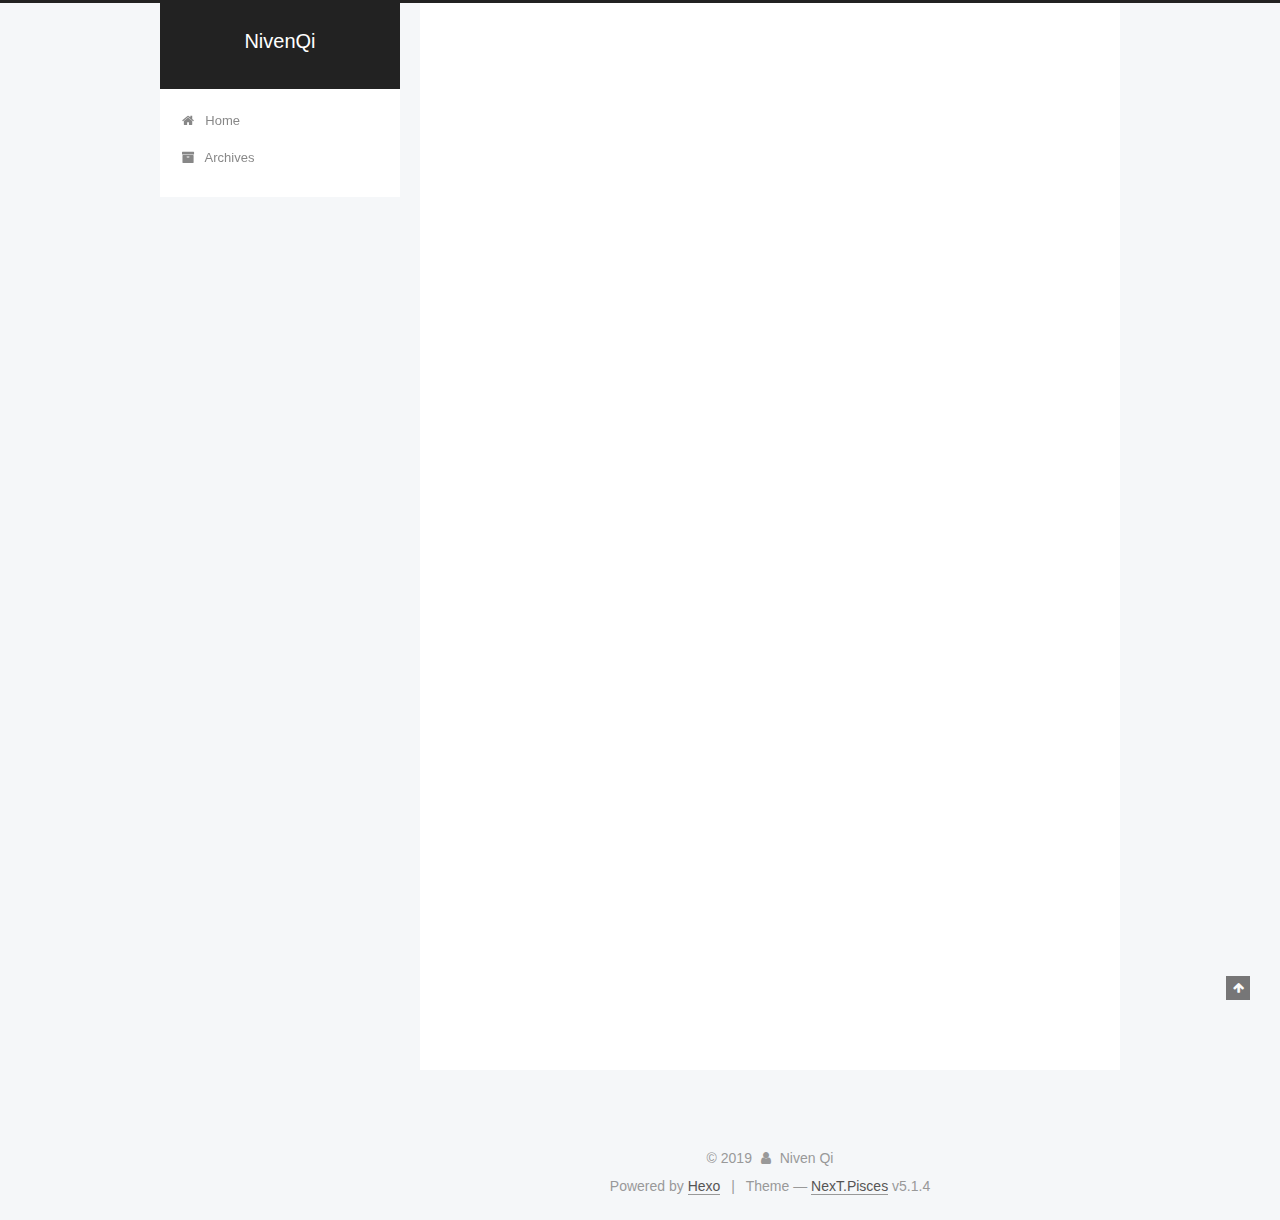
<file: index.html>
<!DOCTYPE html>



  


<html class="theme-next pisces use-motion" lang>
<head><meta name="generator" content="Hexo 3.9.0">
  <meta charset="UTF-8">
<meta http-equiv="X-UA-Compatible" content="IE=edge">
<meta name="viewport" content="width=device-width, initial-scale=1, maximum-scale=1">
<meta name="theme-color" content="#222">









<meta http-equiv="Cache-Control" content="no-transform">
<meta http-equiv="Cache-Control" content="no-siteapp">
















  
  
  <link href="/lib/fancybox/source/jquery.fancybox.css?v=2.1.5" rel="stylesheet" type="text/css">







<link href="/lib/font-awesome/css/font-awesome.min.css?v=4.6.2" rel="stylesheet" type="text/css">

<link href="/css/main.css?v=5.1.4" rel="stylesheet" type="text/css">


  <link rel="apple-touch-icon" sizes="180x180" href="/images/apple-touch-icon-next.png?v=5.1.4">


  <link rel="icon" type="image/png" sizes="32x32" href="/images/favicon-32x32-next.png?v=5.1.4">


  <link rel="icon" type="image/png" sizes="16x16" href="/images/favicon-16x16-next.png?v=5.1.4">


  <link rel="mask-icon" href="/images/logo.svg?v=5.1.4" color="#222">





  <meta name="keywords" content="Hexo, NexT">










<meta property="og:type" content="website">
<meta property="og:title" content="NivenQi">
<meta property="og:url" content="http://yoursite.com/index.html">
<meta property="og:site_name" content="NivenQi">
<meta property="og:locale" content="default">
<meta name="twitter:card" content="summary">
<meta name="twitter:title" content="NivenQi">



<script type="text/javascript" id="hexo.configurations">
  var NexT = window.NexT || {};
  var CONFIG = {
    root: '/',
    scheme: 'Pisces',
    version: '5.1.4',
    sidebar: {"position":"left","display":"post","offset":12,"b2t":false,"scrollpercent":false,"onmobile":false},
    fancybox: true,
    tabs: true,
    motion: {"enable":true,"async":false,"transition":{"post_block":"fadeIn","post_header":"slideDownIn","post_body":"slideDownIn","coll_header":"slideLeftIn","sidebar":"slideUpIn"}},
    duoshuo: {
      userId: '0',
      author: 'Author'
    },
    algolia: {
      applicationID: '',
      apiKey: '',
      indexName: '',
      hits: {"per_page":10},
      labels: {"input_placeholder":"Search for Posts","hits_empty":"We didn't find any results for the search: ${query}","hits_stats":"${hits} results found in ${time} ms"}
    }
  };
</script>



  <link rel="canonical" href="http://yoursite.com/">





  <title>NivenQi</title>
  








</head>

<body itemscope itemtype="http://schema.org/WebPage" lang="default">

  
  
    
  

  <div class="container sidebar-position-left 
  page-home">
    <div class="headband"></div>

    <header id="header" class="header" itemscope itemtype="http://schema.org/WPHeader">
      <div class="header-inner"><div class="site-brand-wrapper">
  <div class="site-meta ">
    

    <div class="custom-logo-site-title">
      <a href="/" class="brand" rel="start">
        <span class="logo-line-before"><i></i></span>
        <span class="site-title">NivenQi</span>
        <span class="logo-line-after"><i></i></span>
      </a>
    </div>
      
        <p class="site-subtitle"></p>
      
  </div>

  <div class="site-nav-toggle">
    <button>
      <span class="btn-bar"></span>
      <span class="btn-bar"></span>
      <span class="btn-bar"></span>
    </button>
  </div>
</div>

<nav class="site-nav">
  

  
    <ul id="menu" class="menu">
      
        
        <li class="menu-item menu-item-home">
          <a href="/" rel="section">
            
              <i class="menu-item-icon fa fa-fw fa-home"></i> <br>
            
            Home
          </a>
        </li>
      
        
        <li class="menu-item menu-item-archives">
          <a href="/archives/" rel="section">
            
              <i class="menu-item-icon fa fa-fw fa-archive"></i> <br>
            
            Archives
          </a>
        </li>
      

      
    </ul>
  

  
</nav>



 </div>
    </header>

    <main id="main" class="main">
      <div class="main-inner">
        <div class="content-wrap">
          <div id="content" class="content">
            
  <section id="posts" class="posts-expand">
    
      

  

  
  
  

  <article class="post post-type-normal" itemscope itemtype="http://schema.org/Article">
  
  
  
  <div class="post-block">
    <link itemprop="mainEntityOfPage" href="http://yoursite.com/2019/06/18/hello-world/">

    <span hidden itemprop="author" itemscope itemtype="http://schema.org/Person">
      <meta itemprop="name" content="Niven Qi">
      <meta itemprop="description" content>
      <meta itemprop="image" content="/images/qi.jpg">
    </span>

    <span hidden itemprop="publisher" itemscope itemtype="http://schema.org/Organization">
      <meta itemprop="name" content="NivenQi">
    </span>

    
      <header class="post-header">

        
        
          <h1 class="post-title" itemprop="name headline">
                
                <a class="post-title-link" href="/2019/06/18/hello-world/" itemprop="url">Hello World</a></h1>
        

        <div class="post-meta">
          <span class="post-time">
            
              <span class="post-meta-item-icon">
                <i class="fa fa-calendar-o"></i>
              </span>
              
                <span class="post-meta-item-text">Posted on</span>
              
              <time title="Post created" itemprop="dateCreated datePublished" datetime="2019-06-18T21:19:54+08:00">
                2019-06-18
              </time>
            

            

            
          </span>

          

          
            
          

          
          

          

          

          

        </div>
      </header>
    

    
    
    
    <div class="post-body" itemprop="articleBody">

      
      

      
        
          
            <p>Welcome to <a href="https://hexo.io/" target="_blank" rel="noopener">Hexo</a>! This is your very first post. Check <a href="https://hexo.io/docs/" target="_blank" rel="noopener">documentation</a> for more info. If you get any problems when using Hexo, you can find the answer in <a href="https://hexo.io/docs/troubleshooting.html" target="_blank" rel="noopener">troubleshooting</a> or you can ask me on <a href="https://github.com/hexojs/hexo/issues" target="_blank" rel="noopener">GitHub</a>.</p>
<h2 id="Quick-Start"><a href="#Quick-Start" class="headerlink" title="Quick Start"></a>Quick Start</h2><h3 id="Create-a-new-post"><a href="#Create-a-new-post" class="headerlink" title="Create a new post"></a>Create a new post</h3><figure class="highlight bash"><table><tr><td class="gutter"><pre><span class="line">1</span><br></pre></td><td class="code"><pre><span class="line">$ hexo new <span class="string">"My New Post"</span></span><br></pre></td></tr></table></figure>

<p>More info: <a href="https://hexo.io/docs/writing.html" target="_blank" rel="noopener">Writing</a></p>
<h3 id="Run-server"><a href="#Run-server" class="headerlink" title="Run server"></a>Run server</h3><figure class="highlight bash"><table><tr><td class="gutter"><pre><span class="line">1</span><br></pre></td><td class="code"><pre><span class="line">$ hexo server</span><br></pre></td></tr></table></figure>

<p>More info: <a href="https://hexo.io/docs/server.html" target="_blank" rel="noopener">Server</a></p>
<h3 id="Generate-static-files"><a href="#Generate-static-files" class="headerlink" title="Generate static files"></a>Generate static files</h3><figure class="highlight bash"><table><tr><td class="gutter"><pre><span class="line">1</span><br></pre></td><td class="code"><pre><span class="line">$ hexo generate</span><br></pre></td></tr></table></figure>

<p>More info: <a href="https://hexo.io/docs/generating.html" target="_blank" rel="noopener">Generating</a></p>
<h3 id="Deploy-to-remote-sites"><a href="#Deploy-to-remote-sites" class="headerlink" title="Deploy to remote sites"></a>Deploy to remote sites</h3><figure class="highlight bash"><table><tr><td class="gutter"><pre><span class="line">1</span><br></pre></td><td class="code"><pre><span class="line">$ hexo deploy</span><br></pre></td></tr></table></figure>

<p>More info: <a href="https://hexo.io/docs/deployment.html" target="_blank" rel="noopener">Deployment</a></p>

          
        
      
    </div>
    
    
    

    

    

    

    <footer class="post-footer">
      

      

      

      
      
        <div class="post-eof"></div>
      
    </footer>
  </div>
  
  
  
  </article>


    
  </section>

  


          </div>
          


          

        </div>
        
          
  
  <div class="sidebar-toggle">
    <div class="sidebar-toggle-line-wrap">
      <span class="sidebar-toggle-line sidebar-toggle-line-first"></span>
      <span class="sidebar-toggle-line sidebar-toggle-line-middle"></span>
      <span class="sidebar-toggle-line sidebar-toggle-line-last"></span>
    </div>
  </div>

  <aside id="sidebar" class="sidebar">
    
    <div class="sidebar-inner">

      

      

      <section class="site-overview-wrap sidebar-panel sidebar-panel-active">
        <div class="site-overview">
          <div class="site-author motion-element" itemprop="author" itemscope itemtype="http://schema.org/Person">
            
              <img class="site-author-image" itemprop="image" src="/images/qi.jpg" alt="Niven Qi">
            
              <p class="site-author-name" itemprop="name">Niven Qi</p>
              <p class="site-description motion-element" itemprop="description"></p>
          </div>

          <nav class="site-state motion-element">

            
              <div class="site-state-item site-state-posts">
              
                <a href="/archives/">
              
                  <span class="site-state-item-count">1</span>
                  <span class="site-state-item-name">posts</span>
                </a>
              </div>
            

            

            

          </nav>

          

          

          
          

          
          

          

        </div>
      </section>

      

      

    </div>
  </aside>


        
      </div>
    </main>

    <footer id="footer" class="footer">
      <div class="footer-inner">
        <div class="copyright">&copy; <span itemprop="copyrightYear">2019</span>
  <span class="with-love">
    <i class="fa fa-user"></i>
  </span>
  <span class="author" itemprop="copyrightHolder">Niven Qi</span>

  
</div>


  <div class="powered-by">Powered by <a class="theme-link" target="_blank" href="https://hexo.io">Hexo</a></div>



  <span class="post-meta-divider">|</span>



  <div class="theme-info">Theme &mdash; <a class="theme-link" target="_blank" href="https://github.com/iissnan/hexo-theme-next">NexT.Pisces</a> v5.1.4</div>




        







        
      </div>
    </footer>

    
      <div class="back-to-top">
        <i class="fa fa-arrow-up"></i>
        
      </div>
    

    

  </div>

  

<script type="text/javascript">
  if (Object.prototype.toString.call(window.Promise) !== '[object Function]') {
    window.Promise = null;
  }
</script>









  












  
  
    <script type="text/javascript" src="/lib/jquery/index.js?v=2.1.3"></script>
  

  
  
    <script type="text/javascript" src="/lib/fastclick/lib/fastclick.min.js?v=1.0.6"></script>
  

  
  
    <script type="text/javascript" src="/lib/jquery_lazyload/jquery.lazyload.js?v=1.9.7"></script>
  

  
  
    <script type="text/javascript" src="/lib/velocity/velocity.min.js?v=1.2.1"></script>
  

  
  
    <script type="text/javascript" src="/lib/velocity/velocity.ui.min.js?v=1.2.1"></script>
  

  
  
    <script type="text/javascript" src="/lib/fancybox/source/jquery.fancybox.pack.js?v=2.1.5"></script>
  


  


  <script type="text/javascript" src="/js/src/utils.js?v=5.1.4"></script>

  <script type="text/javascript" src="/js/src/motion.js?v=5.1.4"></script>



  
  


  <script type="text/javascript" src="/js/src/affix.js?v=5.1.4"></script>

  <script type="text/javascript" src="/js/src/schemes/pisces.js?v=5.1.4"></script>



  

  


  <script type="text/javascript" src="/js/src/bootstrap.js?v=5.1.4"></script>



  


  




	





  





  












  





  

  

  

  
  

  

  

  

</body>
</html>
</file>
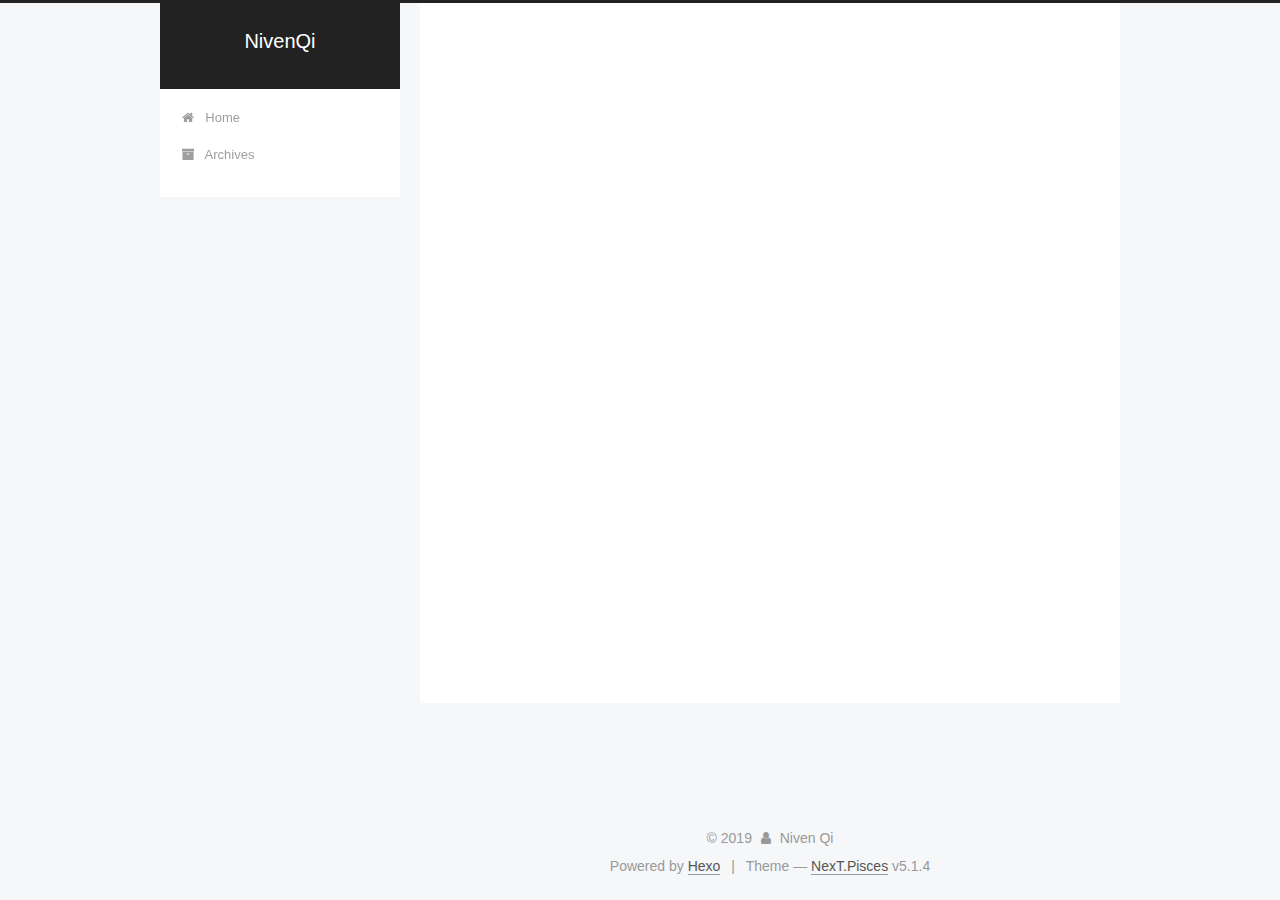
<file: archives/index.html>
<!DOCTYPE html>



  


<html class="theme-next pisces use-motion" lang>
<head><meta name="generator" content="Hexo 3.9.0">
  <meta charset="UTF-8">
<meta http-equiv="X-UA-Compatible" content="IE=edge">
<meta name="viewport" content="width=device-width, initial-scale=1, maximum-scale=1">
<meta name="theme-color" content="#222">









<meta http-equiv="Cache-Control" content="no-transform">
<meta http-equiv="Cache-Control" content="no-siteapp">
















  
  
  <link href="/lib/fancybox/source/jquery.fancybox.css?v=2.1.5" rel="stylesheet" type="text/css">







<link href="/lib/font-awesome/css/font-awesome.min.css?v=4.6.2" rel="stylesheet" type="text/css">

<link href="/css/main.css?v=5.1.4" rel="stylesheet" type="text/css">


  <link rel="apple-touch-icon" sizes="180x180" href="/images/apple-touch-icon-next.png?v=5.1.4">


  <link rel="icon" type="image/png" sizes="32x32" href="/images/favicon-32x32-next.png?v=5.1.4">


  <link rel="icon" type="image/png" sizes="16x16" href="/images/favicon-16x16-next.png?v=5.1.4">


  <link rel="mask-icon" href="/images/logo.svg?v=5.1.4" color="#222">





  <meta name="keywords" content="Hexo, NexT">










<meta property="og:type" content="website">
<meta property="og:title" content="NivenQi">
<meta property="og:url" content="http://yoursite.com/archives/index.html">
<meta property="og:site_name" content="NivenQi">
<meta property="og:locale" content="default">
<meta name="twitter:card" content="summary">
<meta name="twitter:title" content="NivenQi">



<script type="text/javascript" id="hexo.configurations">
  var NexT = window.NexT || {};
  var CONFIG = {
    root: '/',
    scheme: 'Pisces',
    version: '5.1.4',
    sidebar: {"position":"left","display":"post","offset":12,"b2t":false,"scrollpercent":false,"onmobile":false},
    fancybox: true,
    tabs: true,
    motion: {"enable":true,"async":false,"transition":{"post_block":"fadeIn","post_header":"slideDownIn","post_body":"slideDownIn","coll_header":"slideLeftIn","sidebar":"slideUpIn"}},
    duoshuo: {
      userId: '0',
      author: 'Author'
    },
    algolia: {
      applicationID: '',
      apiKey: '',
      indexName: '',
      hits: {"per_page":10},
      labels: {"input_placeholder":"Search for Posts","hits_empty":"We didn't find any results for the search: ${query}","hits_stats":"${hits} results found in ${time} ms"}
    }
  };
</script>



  <link rel="canonical" href="http://yoursite.com/archives/">





  <title>Archive | NivenQi</title>
  








</head>

<body itemscope itemtype="http://schema.org/WebPage" lang="default">

  
  
    
  

  <div class="container sidebar-position-left page-archive">
    <div class="headband"></div>

    <header id="header" class="header" itemscope itemtype="http://schema.org/WPHeader">
      <div class="header-inner"><div class="site-brand-wrapper">
  <div class="site-meta ">
    

    <div class="custom-logo-site-title">
      <a href="/" class="brand" rel="start">
        <span class="logo-line-before"><i></i></span>
        <span class="site-title">NivenQi</span>
        <span class="logo-line-after"><i></i></span>
      </a>
    </div>
      
        <p class="site-subtitle"></p>
      
  </div>

  <div class="site-nav-toggle">
    <button>
      <span class="btn-bar"></span>
      <span class="btn-bar"></span>
      <span class="btn-bar"></span>
    </button>
  </div>
</div>

<nav class="site-nav">
  

  
    <ul id="menu" class="menu">
      
        
        <li class="menu-item menu-item-home">
          <a href="/" rel="section">
            
              <i class="menu-item-icon fa fa-fw fa-home"></i> <br>
            
            Home
          </a>
        </li>
      
        
        <li class="menu-item menu-item-archives">
          <a href="/archives/" rel="section">
            
              <i class="menu-item-icon fa fa-fw fa-archive"></i> <br>
            
            Archives
          </a>
        </li>
      

      
    </ul>
  

  
</nav>



 </div>
    </header>

    <main id="main" class="main">
      <div class="main-inner">
        <div class="content-wrap">
          <div id="content" class="content">
            

  
  
  
  <div class="post-block archive">
    <div id="posts" class="posts-collapse">
      <span class="archive-move-on"></span>

      <span class="archive-page-counter">
        
        
        
          
        
        Um..! 1 post. Keep on posting.
      </span>

      

        
        
        

        
          
          <div class="collection-title">
            <h1 class="archive-year" id="archive-year-2019">2019</h1>
          </div>
        
        

        

  <article class="post post-type-normal" itemscope itemtype="http://schema.org/Article">
    <header class="post-header">

      <h2 class="post-title">
        
            <a class="post-title-link" href="/2019/06/18/hello-world/" itemprop="url">
              
                <span itemprop="name">Hello World</span>
              
            </a>
        
      </h2>

      <div class="post-meta">
        <time class="post-time" itemprop="dateCreated" datetime="2019-06-18T21:19:54+08:00" content="2019-06-18">
          06-18
        </time>
      </div>

    </header>
  </article>



      

    </div>
  </div>
  
  
  

  



          </div>
          


          

        </div>
        
          
  
  <div class="sidebar-toggle">
    <div class="sidebar-toggle-line-wrap">
      <span class="sidebar-toggle-line sidebar-toggle-line-first"></span>
      <span class="sidebar-toggle-line sidebar-toggle-line-middle"></span>
      <span class="sidebar-toggle-line sidebar-toggle-line-last"></span>
    </div>
  </div>

  <aside id="sidebar" class="sidebar">
    
    <div class="sidebar-inner">

      

      

      <section class="site-overview-wrap sidebar-panel sidebar-panel-active">
        <div class="site-overview">
          <div class="site-author motion-element" itemprop="author" itemscope itemtype="http://schema.org/Person">
            
              <img class="site-author-image" itemprop="image" src="/images/qi.jpg" alt="Niven Qi">
            
              <p class="site-author-name" itemprop="name">Niven Qi</p>
              <p class="site-description motion-element" itemprop="description"></p>
          </div>

          <nav class="site-state motion-element">

            
              <div class="site-state-item site-state-posts">
              
                <a href="/archives/">
              
                  <span class="site-state-item-count">1</span>
                  <span class="site-state-item-name">posts</span>
                </a>
              </div>
            

            

            

          </nav>

          

          

          
          

          
          

          

        </div>
      </section>

      

      

    </div>
  </aside>


        
      </div>
    </main>

    <footer id="footer" class="footer">
      <div class="footer-inner">
        <div class="copyright">&copy; <span itemprop="copyrightYear">2019</span>
  <span class="with-love">
    <i class="fa fa-user"></i>
  </span>
  <span class="author" itemprop="copyrightHolder">Niven Qi</span>

  
</div>


  <div class="powered-by">Powered by <a class="theme-link" target="_blank" href="https://hexo.io">Hexo</a></div>



  <span class="post-meta-divider">|</span>



  <div class="theme-info">Theme &mdash; <a class="theme-link" target="_blank" href="https://github.com/iissnan/hexo-theme-next">NexT.Pisces</a> v5.1.4</div>




        







        
      </div>
    </footer>

    
      <div class="back-to-top">
        <i class="fa fa-arrow-up"></i>
        
      </div>
    

    

  </div>

  

<script type="text/javascript">
  if (Object.prototype.toString.call(window.Promise) !== '[object Function]') {
    window.Promise = null;
  }
</script>









  












  
  
    <script type="text/javascript" src="/lib/jquery/index.js?v=2.1.3"></script>
  

  
  
    <script type="text/javascript" src="/lib/fastclick/lib/fastclick.min.js?v=1.0.6"></script>
  

  
  
    <script type="text/javascript" src="/lib/jquery_lazyload/jquery.lazyload.js?v=1.9.7"></script>
  

  
  
    <script type="text/javascript" src="/lib/velocity/velocity.min.js?v=1.2.1"></script>
  

  
  
    <script type="text/javascript" src="/lib/velocity/velocity.ui.min.js?v=1.2.1"></script>
  

  
  
    <script type="text/javascript" src="/lib/fancybox/source/jquery.fancybox.pack.js?v=2.1.5"></script>
  


  


  <script type="text/javascript" src="/js/src/utils.js?v=5.1.4"></script>

  <script type="text/javascript" src="/js/src/motion.js?v=5.1.4"></script>



  
  


  <script type="text/javascript" src="/js/src/affix.js?v=5.1.4"></script>

  <script type="text/javascript" src="/js/src/schemes/pisces.js?v=5.1.4"></script>



  

  


  <script type="text/javascript" src="/js/src/bootstrap.js?v=5.1.4"></script>



  


  




	





  





  












  





  

  

  

  
  

  

  

  

</body>
</html>
</file>
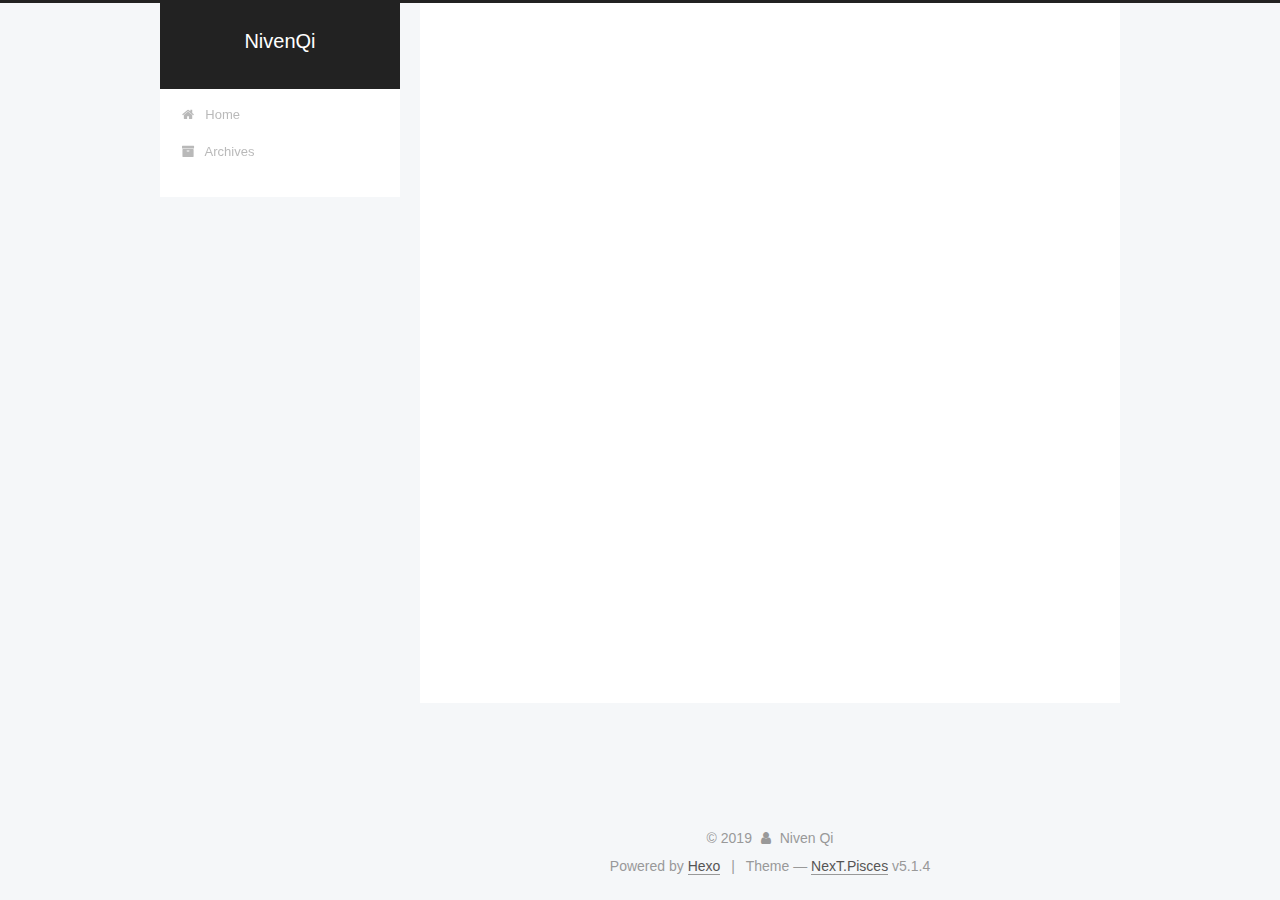
<file: archives/2019/index.html>
<!DOCTYPE html>



  


<html class="theme-next pisces use-motion" lang>
<head><meta name="generator" content="Hexo 3.9.0">
  <meta charset="UTF-8">
<meta http-equiv="X-UA-Compatible" content="IE=edge">
<meta name="viewport" content="width=device-width, initial-scale=1, maximum-scale=1">
<meta name="theme-color" content="#222">









<meta http-equiv="Cache-Control" content="no-transform">
<meta http-equiv="Cache-Control" content="no-siteapp">
















  
  
  <link href="/lib/fancybox/source/jquery.fancybox.css?v=2.1.5" rel="stylesheet" type="text/css">







<link href="/lib/font-awesome/css/font-awesome.min.css?v=4.6.2" rel="stylesheet" type="text/css">

<link href="/css/main.css?v=5.1.4" rel="stylesheet" type="text/css">


  <link rel="apple-touch-icon" sizes="180x180" href="/images/apple-touch-icon-next.png?v=5.1.4">


  <link rel="icon" type="image/png" sizes="32x32" href="/images/favicon-32x32-next.png?v=5.1.4">


  <link rel="icon" type="image/png" sizes="16x16" href="/images/favicon-16x16-next.png?v=5.1.4">


  <link rel="mask-icon" href="/images/logo.svg?v=5.1.4" color="#222">





  <meta name="keywords" content="Hexo, NexT">










<meta property="og:type" content="website">
<meta property="og:title" content="NivenQi">
<meta property="og:url" content="http://yoursite.com/archives/2019/index.html">
<meta property="og:site_name" content="NivenQi">
<meta property="og:locale" content="default">
<meta name="twitter:card" content="summary">
<meta name="twitter:title" content="NivenQi">



<script type="text/javascript" id="hexo.configurations">
  var NexT = window.NexT || {};
  var CONFIG = {
    root: '/',
    scheme: 'Pisces',
    version: '5.1.4',
    sidebar: {"position":"left","display":"post","offset":12,"b2t":false,"scrollpercent":false,"onmobile":false},
    fancybox: true,
    tabs: true,
    motion: {"enable":true,"async":false,"transition":{"post_block":"fadeIn","post_header":"slideDownIn","post_body":"slideDownIn","coll_header":"slideLeftIn","sidebar":"slideUpIn"}},
    duoshuo: {
      userId: '0',
      author: 'Author'
    },
    algolia: {
      applicationID: '',
      apiKey: '',
      indexName: '',
      hits: {"per_page":10},
      labels: {"input_placeholder":"Search for Posts","hits_empty":"We didn't find any results for the search: ${query}","hits_stats":"${hits} results found in ${time} ms"}
    }
  };
</script>



  <link rel="canonical" href="http://yoursite.com/archives/2019/">





  <title>Archive | NivenQi</title>
  








</head>

<body itemscope itemtype="http://schema.org/WebPage" lang="default">

  
  
    
  

  <div class="container sidebar-position-left page-archive">
    <div class="headband"></div>

    <header id="header" class="header" itemscope itemtype="http://schema.org/WPHeader">
      <div class="header-inner"><div class="site-brand-wrapper">
  <div class="site-meta ">
    

    <div class="custom-logo-site-title">
      <a href="/" class="brand" rel="start">
        <span class="logo-line-before"><i></i></span>
        <span class="site-title">NivenQi</span>
        <span class="logo-line-after"><i></i></span>
      </a>
    </div>
      
        <p class="site-subtitle"></p>
      
  </div>

  <div class="site-nav-toggle">
    <button>
      <span class="btn-bar"></span>
      <span class="btn-bar"></span>
      <span class="btn-bar"></span>
    </button>
  </div>
</div>

<nav class="site-nav">
  

  
    <ul id="menu" class="menu">
      
        
        <li class="menu-item menu-item-home">
          <a href="/" rel="section">
            
              <i class="menu-item-icon fa fa-fw fa-home"></i> <br>
            
            Home
          </a>
        </li>
      
        
        <li class="menu-item menu-item-archives">
          <a href="/archives/" rel="section">
            
              <i class="menu-item-icon fa fa-fw fa-archive"></i> <br>
            
            Archives
          </a>
        </li>
      

      
    </ul>
  

  
</nav>



 </div>
    </header>

    <main id="main" class="main">
      <div class="main-inner">
        <div class="content-wrap">
          <div id="content" class="content">
            

  
  
  
  <div class="post-block archive">
    <div id="posts" class="posts-collapse">
      <span class="archive-move-on"></span>

      <span class="archive-page-counter">
        
        
        
          
        
        Um..! 1 post. Keep on posting.
      </span>

      

        
        
        

        
          
          <div class="collection-title">
            <h1 class="archive-year" id="archive-year-2019">2019</h1>
          </div>
        
        

        

  <article class="post post-type-normal" itemscope itemtype="http://schema.org/Article">
    <header class="post-header">

      <h2 class="post-title">
        
            <a class="post-title-link" href="/2019/06/18/hello-world/" itemprop="url">
              
                <span itemprop="name">Hello World</span>
              
            </a>
        
      </h2>

      <div class="post-meta">
        <time class="post-time" itemprop="dateCreated" datetime="2019-06-18T21:19:54+08:00" content="2019-06-18">
          06-18
        </time>
      </div>

    </header>
  </article>



      

    </div>
  </div>
  
  
  

  



          </div>
          


          

        </div>
        
          
  
  <div class="sidebar-toggle">
    <div class="sidebar-toggle-line-wrap">
      <span class="sidebar-toggle-line sidebar-toggle-line-first"></span>
      <span class="sidebar-toggle-line sidebar-toggle-line-middle"></span>
      <span class="sidebar-toggle-line sidebar-toggle-line-last"></span>
    </div>
  </div>

  <aside id="sidebar" class="sidebar">
    
    <div class="sidebar-inner">

      

      

      <section class="site-overview-wrap sidebar-panel sidebar-panel-active">
        <div class="site-overview">
          <div class="site-author motion-element" itemprop="author" itemscope itemtype="http://schema.org/Person">
            
              <img class="site-author-image" itemprop="image" src="/images/qi.jpg" alt="Niven Qi">
            
              <p class="site-author-name" itemprop="name">Niven Qi</p>
              <p class="site-description motion-element" itemprop="description"></p>
          </div>

          <nav class="site-state motion-element">

            
              <div class="site-state-item site-state-posts">
              
                <a href="/archives/">
              
                  <span class="site-state-item-count">1</span>
                  <span class="site-state-item-name">posts</span>
                </a>
              </div>
            

            

            

          </nav>

          

          

          
          

          
          

          

        </div>
      </section>

      

      

    </div>
  </aside>


        
      </div>
    </main>

    <footer id="footer" class="footer">
      <div class="footer-inner">
        <div class="copyright">&copy; <span itemprop="copyrightYear">2019</span>
  <span class="with-love">
    <i class="fa fa-user"></i>
  </span>
  <span class="author" itemprop="copyrightHolder">Niven Qi</span>

  
</div>


  <div class="powered-by">Powered by <a class="theme-link" target="_blank" href="https://hexo.io">Hexo</a></div>



  <span class="post-meta-divider">|</span>



  <div class="theme-info">Theme &mdash; <a class="theme-link" target="_blank" href="https://github.com/iissnan/hexo-theme-next">NexT.Pisces</a> v5.1.4</div>




        







        
      </div>
    </footer>

    
      <div class="back-to-top">
        <i class="fa fa-arrow-up"></i>
        
      </div>
    

    

  </div>

  

<script type="text/javascript">
  if (Object.prototype.toString.call(window.Promise) !== '[object Function]') {
    window.Promise = null;
  }
</script>









  












  
  
    <script type="text/javascript" src="/lib/jquery/index.js?v=2.1.3"></script>
  

  
  
    <script type="text/javascript" src="/lib/fastclick/lib/fastclick.min.js?v=1.0.6"></script>
  

  
  
    <script type="text/javascript" src="/lib/jquery_lazyload/jquery.lazyload.js?v=1.9.7"></script>
  

  
  
    <script type="text/javascript" src="/lib/velocity/velocity.min.js?v=1.2.1"></script>
  

  
  
    <script type="text/javascript" src="/lib/velocity/velocity.ui.min.js?v=1.2.1"></script>
  

  
  
    <script type="text/javascript" src="/lib/fancybox/source/jquery.fancybox.pack.js?v=2.1.5"></script>
  


  


  <script type="text/javascript" src="/js/src/utils.js?v=5.1.4"></script>

  <script type="text/javascript" src="/js/src/motion.js?v=5.1.4"></script>



  
  


  <script type="text/javascript" src="/js/src/affix.js?v=5.1.4"></script>

  <script type="text/javascript" src="/js/src/schemes/pisces.js?v=5.1.4"></script>



  

  


  <script type="text/javascript" src="/js/src/bootstrap.js?v=5.1.4"></script>



  


  




	





  





  












  





  

  

  

  
  

  

  

  

</body>
</html>
</file>
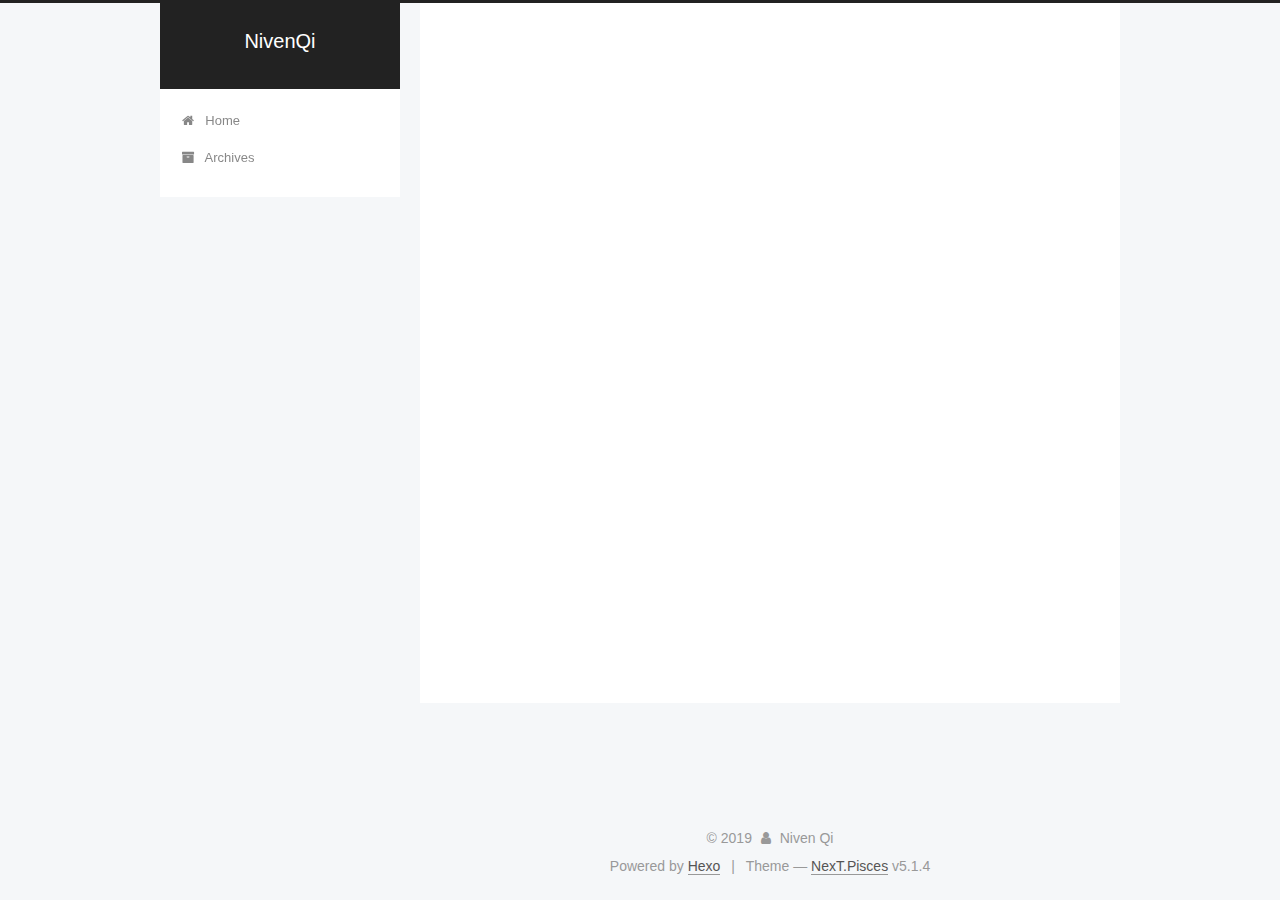
<file: archives/2019/06/index.html>
<!DOCTYPE html>



  


<html class="theme-next pisces use-motion" lang>
<head><meta name="generator" content="Hexo 3.9.0">
  <meta charset="UTF-8">
<meta http-equiv="X-UA-Compatible" content="IE=edge">
<meta name="viewport" content="width=device-width, initial-scale=1, maximum-scale=1">
<meta name="theme-color" content="#222">









<meta http-equiv="Cache-Control" content="no-transform">
<meta http-equiv="Cache-Control" content="no-siteapp">
















  
  
  <link href="/lib/fancybox/source/jquery.fancybox.css?v=2.1.5" rel="stylesheet" type="text/css">







<link href="/lib/font-awesome/css/font-awesome.min.css?v=4.6.2" rel="stylesheet" type="text/css">

<link href="/css/main.css?v=5.1.4" rel="stylesheet" type="text/css">


  <link rel="apple-touch-icon" sizes="180x180" href="/images/apple-touch-icon-next.png?v=5.1.4">


  <link rel="icon" type="image/png" sizes="32x32" href="/images/favicon-32x32-next.png?v=5.1.4">


  <link rel="icon" type="image/png" sizes="16x16" href="/images/favicon-16x16-next.png?v=5.1.4">


  <link rel="mask-icon" href="/images/logo.svg?v=5.1.4" color="#222">





  <meta name="keywords" content="Hexo, NexT">










<meta property="og:type" content="website">
<meta property="og:title" content="NivenQi">
<meta property="og:url" content="http://yoursite.com/archives/2019/06/index.html">
<meta property="og:site_name" content="NivenQi">
<meta property="og:locale" content="default">
<meta name="twitter:card" content="summary">
<meta name="twitter:title" content="NivenQi">



<script type="text/javascript" id="hexo.configurations">
  var NexT = window.NexT || {};
  var CONFIG = {
    root: '/',
    scheme: 'Pisces',
    version: '5.1.4',
    sidebar: {"position":"left","display":"post","offset":12,"b2t":false,"scrollpercent":false,"onmobile":false},
    fancybox: true,
    tabs: true,
    motion: {"enable":true,"async":false,"transition":{"post_block":"fadeIn","post_header":"slideDownIn","post_body":"slideDownIn","coll_header":"slideLeftIn","sidebar":"slideUpIn"}},
    duoshuo: {
      userId: '0',
      author: 'Author'
    },
    algolia: {
      applicationID: '',
      apiKey: '',
      indexName: '',
      hits: {"per_page":10},
      labels: {"input_placeholder":"Search for Posts","hits_empty":"We didn't find any results for the search: ${query}","hits_stats":"${hits} results found in ${time} ms"}
    }
  };
</script>



  <link rel="canonical" href="http://yoursite.com/archives/2019/06/">





  <title>Archive | NivenQi</title>
  








</head>

<body itemscope itemtype="http://schema.org/WebPage" lang="default">

  
  
    
  

  <div class="container sidebar-position-left page-archive">
    <div class="headband"></div>

    <header id="header" class="header" itemscope itemtype="http://schema.org/WPHeader">
      <div class="header-inner"><div class="site-brand-wrapper">
  <div class="site-meta ">
    

    <div class="custom-logo-site-title">
      <a href="/" class="brand" rel="start">
        <span class="logo-line-before"><i></i></span>
        <span class="site-title">NivenQi</span>
        <span class="logo-line-after"><i></i></span>
      </a>
    </div>
      
        <p class="site-subtitle"></p>
      
  </div>

  <div class="site-nav-toggle">
    <button>
      <span class="btn-bar"></span>
      <span class="btn-bar"></span>
      <span class="btn-bar"></span>
    </button>
  </div>
</div>

<nav class="site-nav">
  

  
    <ul id="menu" class="menu">
      
        
        <li class="menu-item menu-item-home">
          <a href="/" rel="section">
            
              <i class="menu-item-icon fa fa-fw fa-home"></i> <br>
            
            Home
          </a>
        </li>
      
        
        <li class="menu-item menu-item-archives">
          <a href="/archives/" rel="section">
            
              <i class="menu-item-icon fa fa-fw fa-archive"></i> <br>
            
            Archives
          </a>
        </li>
      

      
    </ul>
  

  
</nav>



 </div>
    </header>

    <main id="main" class="main">
      <div class="main-inner">
        <div class="content-wrap">
          <div id="content" class="content">
            

  
  
  
  <div class="post-block archive">
    <div id="posts" class="posts-collapse">
      <span class="archive-move-on"></span>

      <span class="archive-page-counter">
        
        
        
          
        
        Um..! 1 post. Keep on posting.
      </span>

      

        
        
        

        
          
          <div class="collection-title">
            <h1 class="archive-year" id="archive-year-2019">2019</h1>
          </div>
        
        

        

  <article class="post post-type-normal" itemscope itemtype="http://schema.org/Article">
    <header class="post-header">

      <h2 class="post-title">
        
            <a class="post-title-link" href="/2019/06/18/hello-world/" itemprop="url">
              
                <span itemprop="name">Hello World</span>
              
            </a>
        
      </h2>

      <div class="post-meta">
        <time class="post-time" itemprop="dateCreated" datetime="2019-06-18T21:19:54+08:00" content="2019-06-18">
          06-18
        </time>
      </div>

    </header>
  </article>



      

    </div>
  </div>
  
  
  

  



          </div>
          


          

        </div>
        
          
  
  <div class="sidebar-toggle">
    <div class="sidebar-toggle-line-wrap">
      <span class="sidebar-toggle-line sidebar-toggle-line-first"></span>
      <span class="sidebar-toggle-line sidebar-toggle-line-middle"></span>
      <span class="sidebar-toggle-line sidebar-toggle-line-last"></span>
    </div>
  </div>

  <aside id="sidebar" class="sidebar">
    
    <div class="sidebar-inner">

      

      

      <section class="site-overview-wrap sidebar-panel sidebar-panel-active">
        <div class="site-overview">
          <div class="site-author motion-element" itemprop="author" itemscope itemtype="http://schema.org/Person">
            
              <img class="site-author-image" itemprop="image" src="/images/qi.jpg" alt="Niven Qi">
            
              <p class="site-author-name" itemprop="name">Niven Qi</p>
              <p class="site-description motion-element" itemprop="description"></p>
          </div>

          <nav class="site-state motion-element">

            
              <div class="site-state-item site-state-posts">
              
                <a href="/archives/">
              
                  <span class="site-state-item-count">1</span>
                  <span class="site-state-item-name">posts</span>
                </a>
              </div>
            

            

            

          </nav>

          

          

          
          

          
          

          

        </div>
      </section>

      

      

    </div>
  </aside>


        
      </div>
    </main>

    <footer id="footer" class="footer">
      <div class="footer-inner">
        <div class="copyright">&copy; <span itemprop="copyrightYear">2019</span>
  <span class="with-love">
    <i class="fa fa-user"></i>
  </span>
  <span class="author" itemprop="copyrightHolder">Niven Qi</span>

  
</div>


  <div class="powered-by">Powered by <a class="theme-link" target="_blank" href="https://hexo.io">Hexo</a></div>



  <span class="post-meta-divider">|</span>



  <div class="theme-info">Theme &mdash; <a class="theme-link" target="_blank" href="https://github.com/iissnan/hexo-theme-next">NexT.Pisces</a> v5.1.4</div>




        







        
      </div>
    </footer>

    
      <div class="back-to-top">
        <i class="fa fa-arrow-up"></i>
        
      </div>
    

    

  </div>

  

<script type="text/javascript">
  if (Object.prototype.toString.call(window.Promise) !== '[object Function]') {
    window.Promise = null;
  }
</script>









  












  
  
    <script type="text/javascript" src="/lib/jquery/index.js?v=2.1.3"></script>
  

  
  
    <script type="text/javascript" src="/lib/fastclick/lib/fastclick.min.js?v=1.0.6"></script>
  

  
  
    <script type="text/javascript" src="/lib/jquery_lazyload/jquery.lazyload.js?v=1.9.7"></script>
  

  
  
    <script type="text/javascript" src="/lib/velocity/velocity.min.js?v=1.2.1"></script>
  

  
  
    <script type="text/javascript" src="/lib/velocity/velocity.ui.min.js?v=1.2.1"></script>
  

  
  
    <script type="text/javascript" src="/lib/fancybox/source/jquery.fancybox.pack.js?v=2.1.5"></script>
  


  


  <script type="text/javascript" src="/js/src/utils.js?v=5.1.4"></script>

  <script type="text/javascript" src="/js/src/motion.js?v=5.1.4"></script>



  
  


  <script type="text/javascript" src="/js/src/affix.js?v=5.1.4"></script>

  <script type="text/javascript" src="/js/src/schemes/pisces.js?v=5.1.4"></script>



  

  


  <script type="text/javascript" src="/js/src/bootstrap.js?v=5.1.4"></script>



  


  




	





  





  












  





  

  

  

  
  

  

  

  

</body>
</html>
</file>
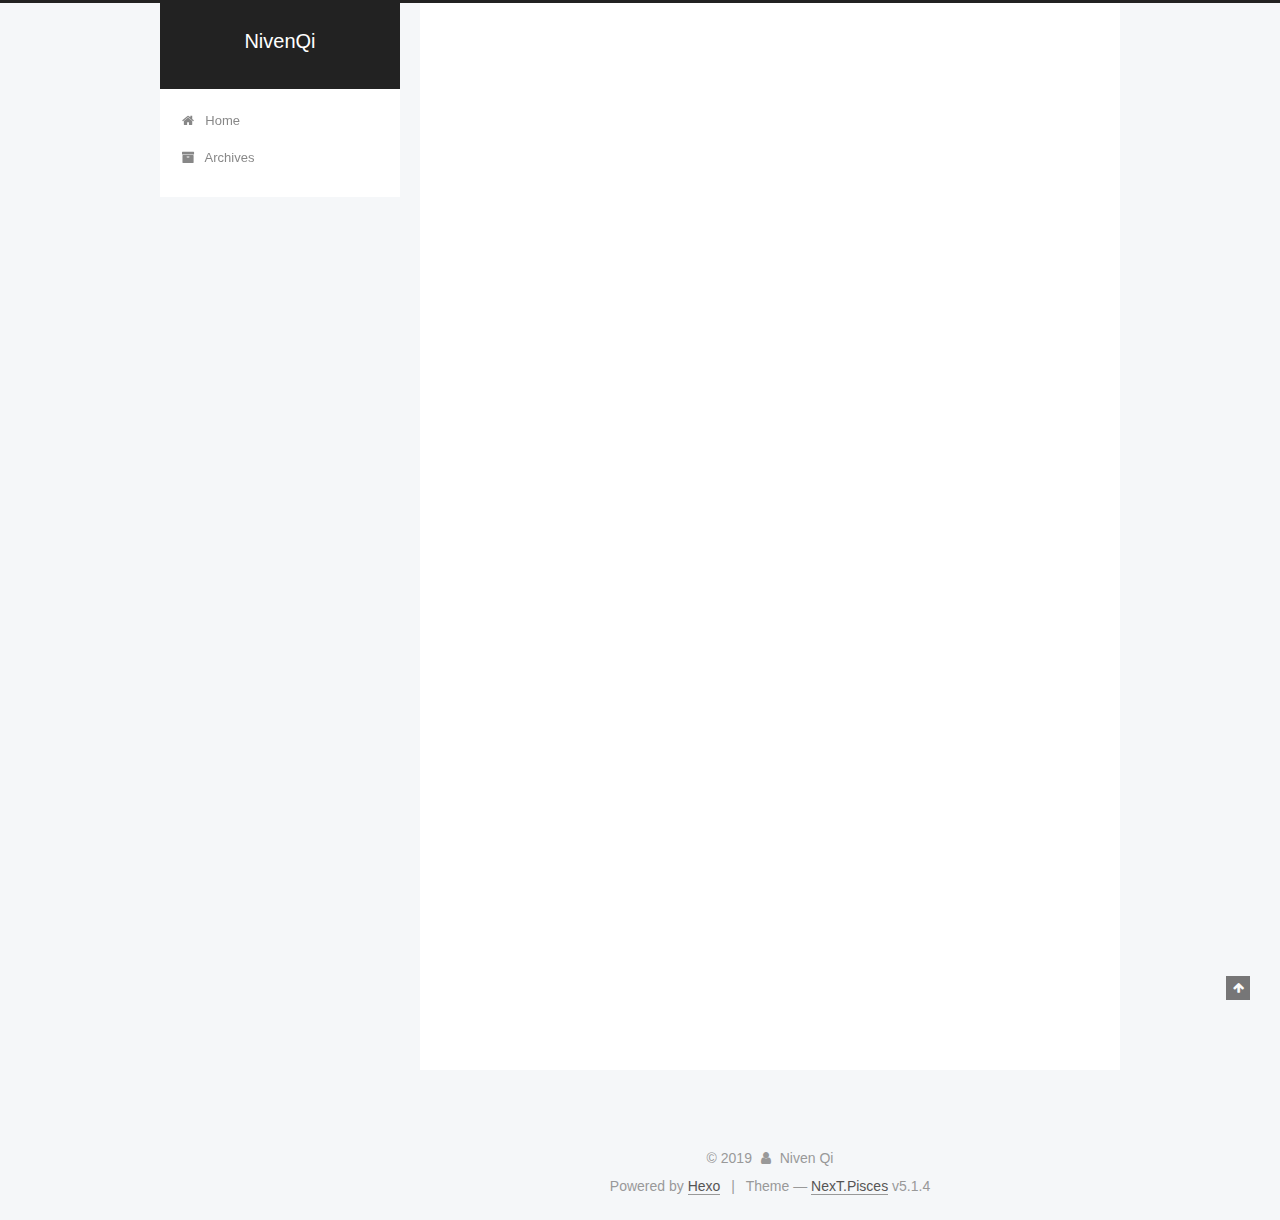
<file: 2019/06/18/hello-world/index.html>
<!DOCTYPE html>



  


<html class="theme-next pisces use-motion" lang>
<head><meta name="generator" content="Hexo 3.9.0">
  <meta charset="UTF-8">
<meta http-equiv="X-UA-Compatible" content="IE=edge">
<meta name="viewport" content="width=device-width, initial-scale=1, maximum-scale=1">
<meta name="theme-color" content="#222">









<meta http-equiv="Cache-Control" content="no-transform">
<meta http-equiv="Cache-Control" content="no-siteapp">
















  
  
  <link href="/lib/fancybox/source/jquery.fancybox.css?v=2.1.5" rel="stylesheet" type="text/css">







<link href="/lib/font-awesome/css/font-awesome.min.css?v=4.6.2" rel="stylesheet" type="text/css">

<link href="/css/main.css?v=5.1.4" rel="stylesheet" type="text/css">


  <link rel="apple-touch-icon" sizes="180x180" href="/images/apple-touch-icon-next.png?v=5.1.4">


  <link rel="icon" type="image/png" sizes="32x32" href="/images/favicon-32x32-next.png?v=5.1.4">


  <link rel="icon" type="image/png" sizes="16x16" href="/images/favicon-16x16-next.png?v=5.1.4">


  <link rel="mask-icon" href="/images/logo.svg?v=5.1.4" color="#222">





  <meta name="keywords" content="Hexo, NexT">










<meta name="description" content="Welcome to Hexo! This is your very first post. Check documentation for more info. If you get any problems when using Hexo, you can find the answer in troubleshooting or you can ask me on GitHub. Quick">
<meta property="og:type" content="article">
<meta property="og:title" content="Hello World">
<meta property="og:url" content="http://yoursite.com/2019/06/18/hello-world/index.html">
<meta property="og:site_name" content="NivenQi">
<meta property="og:description" content="Welcome to Hexo! This is your very first post. Check documentation for more info. If you get any problems when using Hexo, you can find the answer in troubleshooting or you can ask me on GitHub. Quick">
<meta property="og:locale" content="default">
<meta property="og:updated_time" content="2019-06-18T13:19:54.098Z">
<meta name="twitter:card" content="summary">
<meta name="twitter:title" content="Hello World">
<meta name="twitter:description" content="Welcome to Hexo! This is your very first post. Check documentation for more info. If you get any problems when using Hexo, you can find the answer in troubleshooting or you can ask me on GitHub. Quick">



<script type="text/javascript" id="hexo.configurations">
  var NexT = window.NexT || {};
  var CONFIG = {
    root: '/',
    scheme: 'Pisces',
    version: '5.1.4',
    sidebar: {"position":"left","display":"post","offset":12,"b2t":false,"scrollpercent":false,"onmobile":false},
    fancybox: true,
    tabs: true,
    motion: {"enable":true,"async":false,"transition":{"post_block":"fadeIn","post_header":"slideDownIn","post_body":"slideDownIn","coll_header":"slideLeftIn","sidebar":"slideUpIn"}},
    duoshuo: {
      userId: '0',
      author: 'Author'
    },
    algolia: {
      applicationID: '',
      apiKey: '',
      indexName: '',
      hits: {"per_page":10},
      labels: {"input_placeholder":"Search for Posts","hits_empty":"We didn't find any results for the search: ${query}","hits_stats":"${hits} results found in ${time} ms"}
    }
  };
</script>



  <link rel="canonical" href="http://yoursite.com/2019/06/18/hello-world/">





  <title>Hello World | NivenQi</title>
  








</head>

<body itemscope itemtype="http://schema.org/WebPage" lang="default">

  
  
    
  

  <div class="container sidebar-position-left page-post-detail">
    <div class="headband"></div>

    <header id="header" class="header" itemscope itemtype="http://schema.org/WPHeader">
      <div class="header-inner"><div class="site-brand-wrapper">
  <div class="site-meta ">
    

    <div class="custom-logo-site-title">
      <a href="/" class="brand" rel="start">
        <span class="logo-line-before"><i></i></span>
        <span class="site-title">NivenQi</span>
        <span class="logo-line-after"><i></i></span>
      </a>
    </div>
      
        <p class="site-subtitle"></p>
      
  </div>

  <div class="site-nav-toggle">
    <button>
      <span class="btn-bar"></span>
      <span class="btn-bar"></span>
      <span class="btn-bar"></span>
    </button>
  </div>
</div>

<nav class="site-nav">
  

  
    <ul id="menu" class="menu">
      
        
        <li class="menu-item menu-item-home">
          <a href="/" rel="section">
            
              <i class="menu-item-icon fa fa-fw fa-home"></i> <br>
            
            Home
          </a>
        </li>
      
        
        <li class="menu-item menu-item-archives">
          <a href="/archives/" rel="section">
            
              <i class="menu-item-icon fa fa-fw fa-archive"></i> <br>
            
            Archives
          </a>
        </li>
      

      
    </ul>
  

  
</nav>



 </div>
    </header>

    <main id="main" class="main">
      <div class="main-inner">
        <div class="content-wrap">
          <div id="content" class="content">
            

  <div id="posts" class="posts-expand">
    

  

  
  
  

  <article class="post post-type-normal" itemscope itemtype="http://schema.org/Article">
  
  
  
  <div class="post-block">
    <link itemprop="mainEntityOfPage" href="http://yoursite.com/2019/06/18/hello-world/">

    <span hidden itemprop="author" itemscope itemtype="http://schema.org/Person">
      <meta itemprop="name" content="Niven Qi">
      <meta itemprop="description" content>
      <meta itemprop="image" content="/images/qi.jpg">
    </span>

    <span hidden itemprop="publisher" itemscope itemtype="http://schema.org/Organization">
      <meta itemprop="name" content="NivenQi">
    </span>

    
      <header class="post-header">

        
        
          <h1 class="post-title" itemprop="name headline">Hello World</h1>
        

        <div class="post-meta">
          <span class="post-time">
            
              <span class="post-meta-item-icon">
                <i class="fa fa-calendar-o"></i>
              </span>
              
                <span class="post-meta-item-text">Posted on</span>
              
              <time title="Post created" itemprop="dateCreated datePublished" datetime="2019-06-18T21:19:54+08:00">
                2019-06-18
              </time>
            

            

            
          </span>

          

          
            
          

          
          

          

          

          

        </div>
      </header>
    

    
    
    
    <div class="post-body" itemprop="articleBody">

      
      

      
        <p>Welcome to <a href="https://hexo.io/" target="_blank" rel="noopener">Hexo</a>! This is your very first post. Check <a href="https://hexo.io/docs/" target="_blank" rel="noopener">documentation</a> for more info. If you get any problems when using Hexo, you can find the answer in <a href="https://hexo.io/docs/troubleshooting.html" target="_blank" rel="noopener">troubleshooting</a> or you can ask me on <a href="https://github.com/hexojs/hexo/issues" target="_blank" rel="noopener">GitHub</a>.</p>
<h2 id="Quick-Start"><a href="#Quick-Start" class="headerlink" title="Quick Start"></a>Quick Start</h2><h3 id="Create-a-new-post"><a href="#Create-a-new-post" class="headerlink" title="Create a new post"></a>Create a new post</h3><figure class="highlight bash"><table><tr><td class="gutter"><pre><span class="line">1</span><br></pre></td><td class="code"><pre><span class="line">$ hexo new <span class="string">"My New Post"</span></span><br></pre></td></tr></table></figure>

<p>More info: <a href="https://hexo.io/docs/writing.html" target="_blank" rel="noopener">Writing</a></p>
<h3 id="Run-server"><a href="#Run-server" class="headerlink" title="Run server"></a>Run server</h3><figure class="highlight bash"><table><tr><td class="gutter"><pre><span class="line">1</span><br></pre></td><td class="code"><pre><span class="line">$ hexo server</span><br></pre></td></tr></table></figure>

<p>More info: <a href="https://hexo.io/docs/server.html" target="_blank" rel="noopener">Server</a></p>
<h3 id="Generate-static-files"><a href="#Generate-static-files" class="headerlink" title="Generate static files"></a>Generate static files</h3><figure class="highlight bash"><table><tr><td class="gutter"><pre><span class="line">1</span><br></pre></td><td class="code"><pre><span class="line">$ hexo generate</span><br></pre></td></tr></table></figure>

<p>More info: <a href="https://hexo.io/docs/generating.html" target="_blank" rel="noopener">Generating</a></p>
<h3 id="Deploy-to-remote-sites"><a href="#Deploy-to-remote-sites" class="headerlink" title="Deploy to remote sites"></a>Deploy to remote sites</h3><figure class="highlight bash"><table><tr><td class="gutter"><pre><span class="line">1</span><br></pre></td><td class="code"><pre><span class="line">$ hexo deploy</span><br></pre></td></tr></table></figure>

<p>More info: <a href="https://hexo.io/docs/deployment.html" target="_blank" rel="noopener">Deployment</a></p>

      
    </div>
    
    
    

    

    

    

    <footer class="post-footer">
      

      
      
      

      

      
      
    </footer>
  </div>
  
  
  
  </article>



    <div class="post-spread">
      
    </div>
  </div>


          </div>
          


          

  



        </div>
        
          
  
  <div class="sidebar-toggle">
    <div class="sidebar-toggle-line-wrap">
      <span class="sidebar-toggle-line sidebar-toggle-line-first"></span>
      <span class="sidebar-toggle-line sidebar-toggle-line-middle"></span>
      <span class="sidebar-toggle-line sidebar-toggle-line-last"></span>
    </div>
  </div>

  <aside id="sidebar" class="sidebar">
    
    <div class="sidebar-inner">

      

      
        <ul class="sidebar-nav motion-element">
          <li class="sidebar-nav-toc sidebar-nav-active" data-target="post-toc-wrap">
            Table of Contents
          </li>
          <li class="sidebar-nav-overview" data-target="site-overview-wrap">
            Overview
          </li>
        </ul>
      

      <section class="site-overview-wrap sidebar-panel">
        <div class="site-overview">
          <div class="site-author motion-element" itemprop="author" itemscope itemtype="http://schema.org/Person">
            
              <img class="site-author-image" itemprop="image" src="/images/qi.jpg" alt="Niven Qi">
            
              <p class="site-author-name" itemprop="name">Niven Qi</p>
              <p class="site-description motion-element" itemprop="description"></p>
          </div>

          <nav class="site-state motion-element">

            
              <div class="site-state-item site-state-posts">
              
                <a href="/archives/">
              
                  <span class="site-state-item-count">1</span>
                  <span class="site-state-item-name">posts</span>
                </a>
              </div>
            

            

            

          </nav>

          

          

          
          

          
          

          

        </div>
      </section>

      
      <!--noindex-->
        <section class="post-toc-wrap motion-element sidebar-panel sidebar-panel-active">
          <div class="post-toc">

            
              
            

            
              <div class="post-toc-content"><ol class="nav"><li class="nav-item nav-level-2"><a class="nav-link" href="#Quick-Start"><span class="nav-number">1.</span> <span class="nav-text">Quick Start</span></a><ol class="nav-child"><li class="nav-item nav-level-3"><a class="nav-link" href="#Create-a-new-post"><span class="nav-number">1.1.</span> <span class="nav-text">Create a new post</span></a></li><li class="nav-item nav-level-3"><a class="nav-link" href="#Run-server"><span class="nav-number">1.2.</span> <span class="nav-text">Run server</span></a></li><li class="nav-item nav-level-3"><a class="nav-link" href="#Generate-static-files"><span class="nav-number">1.3.</span> <span class="nav-text">Generate static files</span></a></li><li class="nav-item nav-level-3"><a class="nav-link" href="#Deploy-to-remote-sites"><span class="nav-number">1.4.</span> <span class="nav-text">Deploy to remote sites</span></a></li></ol></li></ol></div>
            

          </div>
        </section>
      <!--/noindex-->
      

      

    </div>
  </aside>


        
      </div>
    </main>

    <footer id="footer" class="footer">
      <div class="footer-inner">
        <div class="copyright">&copy; <span itemprop="copyrightYear">2019</span>
  <span class="with-love">
    <i class="fa fa-user"></i>
  </span>
  <span class="author" itemprop="copyrightHolder">Niven Qi</span>

  
</div>


  <div class="powered-by">Powered by <a class="theme-link" target="_blank" href="https://hexo.io">Hexo</a></div>



  <span class="post-meta-divider">|</span>



  <div class="theme-info">Theme &mdash; <a class="theme-link" target="_blank" href="https://github.com/iissnan/hexo-theme-next">NexT.Pisces</a> v5.1.4</div>




        







        
      </div>
    </footer>

    
      <div class="back-to-top">
        <i class="fa fa-arrow-up"></i>
        
      </div>
    

    

  </div>

  

<script type="text/javascript">
  if (Object.prototype.toString.call(window.Promise) !== '[object Function]') {
    window.Promise = null;
  }
</script>









  












  
  
    <script type="text/javascript" src="/lib/jquery/index.js?v=2.1.3"></script>
  

  
  
    <script type="text/javascript" src="/lib/fastclick/lib/fastclick.min.js?v=1.0.6"></script>
  

  
  
    <script type="text/javascript" src="/lib/jquery_lazyload/jquery.lazyload.js?v=1.9.7"></script>
  

  
  
    <script type="text/javascript" src="/lib/velocity/velocity.min.js?v=1.2.1"></script>
  

  
  
    <script type="text/javascript" src="/lib/velocity/velocity.ui.min.js?v=1.2.1"></script>
  

  
  
    <script type="text/javascript" src="/lib/fancybox/source/jquery.fancybox.pack.js?v=2.1.5"></script>
  


  


  <script type="text/javascript" src="/js/src/utils.js?v=5.1.4"></script>

  <script type="text/javascript" src="/js/src/motion.js?v=5.1.4"></script>



  
  


  <script type="text/javascript" src="/js/src/affix.js?v=5.1.4"></script>

  <script type="text/javascript" src="/js/src/schemes/pisces.js?v=5.1.4"></script>



  
  <script type="text/javascript" src="/js/src/scrollspy.js?v=5.1.4"></script>
<script type="text/javascript" src="/js/src/post-details.js?v=5.1.4"></script>



  


  <script type="text/javascript" src="/js/src/bootstrap.js?v=5.1.4"></script>



  


  




	





  





  












  





  

  

  

  
  

  

  

  

</body>
</html>
</file>
<file: css/main.css>
/* normalize.css v3.0.2 | MIT License | git.io/normalize */
html {
  font-family: sans-serif; /* 1 */
  -ms-text-size-adjust: 100%; /* 2 */
  -webkit-text-size-adjust: 100%; /* 2 */
}
body {
  margin: 0;
}
article,
aside,
details,
figcaption,
figure,
footer,
header,
hgroup,
main,
menu,
nav,
section,
summary {
  display: block;
}
audio,
canvas,
progress,
video {
  display: inline-block; /* 1 */
  vertical-align: baseline; /* 2 */
}
audio:not([controls]) {
  display: none;
  height: 0;
}
[hidden],
template {
  display: none;
}
a {
  background-color: transparent;
}
a:active,
a:hover {
  outline: 0;
}
abbr[title] {
  border-bottom: 1px dotted;
}
b,
strong {
  font-weight: bold;
}
dfn {
  font-style: italic;
}
h1 {
  font-size: 2em;
  margin: 0.67em 0;
}
mark {
  background: #ff0;
  color: #000;
}
small {
  font-size: 80%;
}
sub,
sup {
  font-size: 75%;
  line-height: 0;
  position: relative;
  vertical-align: baseline;
}
sup {
  top: -0.5em;
}
sub {
  bottom: -0.25em;
}
img {
  border: 0;
}
svg:not(:root) {
  overflow: hidden;
}
figure {
  margin: 1em 40px;
}
hr {
  -moz-box-sizing: content-box;
  box-sizing: content-box;
  height: 0;
}
pre {
  overflow: auto;
}
code,
kbd,
pre,
samp {
  font-family: monospace, monospace;
  font-size: 1em;
}
button,
input,
optgroup,
select,
textarea {
  color: inherit; /* 1 */
  font: inherit; /* 2 */
  margin: 0; /* 3 */
}
button {
  overflow: visible;
}
button,
select {
  text-transform: none;
}
button,
html input[type="button"],
input[type="reset"],
input[type="submit"] {
  -webkit-appearance: button; /* 2 */
  cursor: pointer; /* 3 */
}
button[disabled],
html input[disabled] {
  cursor: default;
}
button::-moz-focus-inner,
input::-moz-focus-inner {
  border: 0;
  padding: 0;
}
input {
  line-height: normal;
}
input[type="checkbox"],
input[type="radio"] {
  box-sizing: border-box; /* 1 */
  padding: 0; /* 2 */
}
input[type="number"]::-webkit-inner-spin-button,
input[type="number"]::-webkit-outer-spin-button {
  height: auto;
}
input[type="search"] {
  -webkit-appearance: textfield; /* 1 */
  -moz-box-sizing: content-box;
  -webkit-box-sizing: content-box; /* 2 */
  box-sizing: content-box;
}
input[type="search"]::-webkit-search-cancel-button,
input[type="search"]::-webkit-search-decoration {
  -webkit-appearance: none;
}
fieldset {
  border: 1px solid #c0c0c0;
  margin: 0 2px;
  padding: 0.35em 0.625em 0.75em;
}
legend {
  border: 0; /* 1 */
  padding: 0; /* 2 */
}
textarea {
  overflow: auto;
}
optgroup {
  font-weight: bold;
}
table {
  border-collapse: collapse;
  border-spacing: 0;
}
td,
th {
  padding: 0;
}
::selection {
  background: #262a30;
  color: #fff;
}
body {
  position: relative;
  font-family: 'Lato', "PingFang SC", "Microsoft YaHei", sans-serif;
  font-size: 14px;
  line-height: 2;
  color: #555;
  background: #f5f7f9;
}
@media (max-width: 767px) {
  body {
    padding-right: 0 !important;
  }
}
@media (min-width: 768px) and (max-width: 991px) {
  body {
    padding-right: 0 !important;
  }
}
@media (min-width: 1600px) {
  body {
    font-size: 16px;
  }
}
h1,
h2,
h3,
h4,
h5,
h6 {
  margin: 0;
  padding: 0;
  font-weight: bold;
  line-height: 1.5;
  font-family: 'Lato', "PingFang SC", "Microsoft YaHei", sans-serif;
}
h2,
h3,
h4,
h5,
h6 {
  margin: 20px 0 15px;
}
h1 {
  font-size: 22px;
}
@media (max-width: 767px) {
  h1 {
    font-size: 18px;
  }
}
h2 {
  font-size: 20px;
}
@media (max-width: 767px) {
  h2 {
    font-size: 16px;
  }
}
h3 {
  font-size: 18px;
}
@media (max-width: 767px) {
  h3 {
    font-size: 14px;
  }
}
h4 {
  font-size: 16px;
}
@media (max-width: 767px) {
  h4 {
    font-size: 12px;
  }
}
h5 {
  font-size: 14px;
}
@media (max-width: 767px) {
  h5 {
    font-size: 10px;
  }
}
h6 {
  font-size: 12px;
}
@media (max-width: 767px) {
  h6 {
    font-size: 8px;
  }
}
p {
  margin: 0 0 20px 0;
}
a {
  color: #555;
  text-decoration: none;
  outline: none;
  border-bottom: 1px solid #999;
  word-wrap: break-word;
}
a:hover {
  color: #222;
  border-bottom-color: #222;
}
blockquote {
  margin: 0;
  padding: 0;
}
img {
  display: block;
  margin: auto;
  max-width: 100%;
  height: auto;
}
hr {
  margin: 40px 0;
  height: 3px;
  border: none;
  background-color: #ddd;
  background-image: repeating-linear-gradient(-45deg, #fff, #fff 4px, transparent 4px, transparent 8px);
}
blockquote {
  padding: 0 15px;
  color: #666;
  border-left: 4px solid #ddd;
}
blockquote cite::before {
  content: "-";
  padding: 0 5px;
}
dt {
  font-weight: 700;
}
dd {
  margin: 0;
  padding: 0;
}
kbd {
  border: 1px solid #ccc;
  border-radius: 0.2em;
  box-shadow: 0.1em 0.1em 0.2em rgba(0,0,0,0.1);
  background-color: #f9f9f9;
  font-family: inherit;
  background-image: -webkit-linear-gradient(top, #eee, #fff, #eee);
  padding: 0.1em 0.3em;
  white-space: nowrap;
}
.text-left {
  text-align: left;
}
.text-center {
  text-align: center;
}
.text-right {
  text-align: right;
}
.text-justify {
  text-align: justify;
}
.text-nowrap {
  white-space: nowrap;
}
.text-lowercase {
  text-transform: lowercase;
}
.text-uppercase {
  text-transform: uppercase;
}
.text-capitalize {
  text-transform: capitalize;
}
.center-block {
  display: block;
  margin-left: auto;
  margin-right: auto;
}
.clearfix:before,
.clearfix:after {
  content: " ";
  display: table;
}
.clearfix:after {
  clear: both;
}
.pullquote {
  width: 45%;
}
.pullquote.left {
  float: left;
  margin-left: 5px;
  margin-right: 10px;
}
.pullquote.right {
  float: right;
  margin-left: 10px;
  margin-right: 5px;
}
.affix.affix.affix {
  position: fixed;
}
.translation {
  margin-top: -20px;
  font-size: 14px;
  color: #999;
}
.scrollbar-measure {
  width: 100px;
  height: 100px;
  overflow: scroll;
  position: absolute;
  top: -9999px;
}
.use-motion .motion-element {
  opacity: 0;
}
table {
  margin: 20px 0;
  width: 100%;
  border-collapse: collapse;
  border-spacing: 0;
  border: 1px solid #ddd;
  font-size: 14px;
  table-layout: fixed;
  word-wrap: break-all;
}
table>tbody>tr:nth-of-type(odd) {
  background-color: #f9f9f9;
}
table>tbody>tr:hover {
  background-color: #f5f5f5;
}
caption,
th,
td {
  padding: 8px;
  text-align: left;
  vertical-align: middle;
  font-weight: normal;
}
th,
td {
  border-bottom: 3px solid #ddd;
  border-right: 1px solid #eee;
}
th {
  padding-bottom: 10px;
  font-weight: 700;
}
td {
  border-bottom-width: 1px;
}
html,
body {
  height: 100%;
}
.container {
  position: relative;
  min-height: 100%;
}
.header-inner {
  margin: 0 auto;
  padding: 100px 0 70px;
  width: 700px;
}
@media (min-width: 1600px) {
  .container .header-inner {
    width: 900px;
  }
}
.main {
  padding-bottom: 150px;
}
.main-inner {
  margin: 0 auto;
  width: 700px;
}
@media (min-width: 1600px) {
  .container .main-inner {
    width: 900px;
  }
}
.footer {
  position: absolute;
  left: 0;
  bottom: 0;
  width: 100%;
  min-height: 50px;
}
.footer-inner {
  box-sizing: border-box;
  margin: 20px auto;
  width: 700px;
}
@media (min-width: 1600px) {
  .container .footer-inner {
    width: 900px;
  }
}
pre,
.highlight {
  overflow: auto;
  margin: 20px 0;
  padding: 0;
  font-size: 13px;
  color: #4d4d4c;
  background: #f7f7f7;
  line-height: 1.6;
}
pre,
code {
  font-family: consolas, Menlo, "PingFang SC", "Microsoft YaHei", monospace;
}
code {
  padding: 2px 4px;
  word-wrap: break-word;
  color: #555;
  background: #eee;
  border-radius: 3px;
  font-size: 13px;
}
pre {
  padding: 10px;
}
pre code {
  padding: 0;
  color: #4d4d4c;
  background: none;
  text-shadow: none;
}
.highlight {
  border-radius: 1px;
}
.highlight pre {
  border: none;
  margin: 0;
  padding: 10px 0;
}
.highlight table {
  margin: 0;
  width: auto;
  border: none;
}
.highlight td {
  border: none;
  padding: 0;
}
.highlight figcaption {
  font-size: 1em;
  color: #4d4d4c;
  line-height: 1em;
  margin-bottom: 1em;
}
.highlight figcaption:before,
.highlight figcaption:after {
  content: " ";
  display: table;
}
.highlight figcaption:after {
  clear: both;
}
.highlight figcaption a {
  float: right;
  color: #4d4d4c;
}
.highlight figcaption a:hover {
  border-bottom-color: #4d4d4c;
}
.highlight .gutter pre {
  padding-left: 10px;
  padding-right: 10px;
  color: #869194;
  text-align: right;
  background-color: #eff2f3;
}
.highlight .code pre {
  width: 100%;
  padding-left: 10px;
  padding-right: 10px;
  background-color: #f7f7f7;
}
.highlight .line {
  height: 20px;
}
.gutter {
  -webkit-user-select: none;
  -moz-user-select: none;
  -ms-user-select: none;
  user-select: none;
}
.gist table {
  width: auto;
}
.gist table td {
  border: none;
}
pre .deletion {
  background: #fdd;
}
pre .addition {
  background: #dfd;
}
pre .meta {
  color: #8959a8;
}
pre .comment {
  color: #8e908c;
}
pre .variable,
pre .attribute,
pre .tag,
pre .regexp,
pre .ruby .constant,
pre .xml .tag .title,
pre .xml .pi,
pre .xml .doctype,
pre .html .doctype,
pre .css .id,
pre .css .class,
pre .css .pseudo {
  color: #c82829;
}
pre .number,
pre .preprocessor,
pre .built_in,
pre .literal,
pre .params,
pre .constant,
pre .command {
  color: #f5871f;
}
pre .ruby .class .title,
pre .css .rules .attribute,
pre .string,
pre .value,
pre .inheritance,
pre .header,
pre .ruby .symbol,
pre .xml .cdata,
pre .special,
pre .number,
pre .formula {
  color: #718c00;
}
pre .title,
pre .css .hexcolor {
  color: #3e999f;
}
pre .function,
pre .python .decorator,
pre .python .title,
pre .ruby .function .title,
pre .ruby .title .keyword,
pre .perl .sub,
pre .javascript .title,
pre .coffeescript .title {
  color: #4271ae;
}
pre .keyword,
pre .javascript .function {
  color: #8959a8;
}
.full-image.full-image.full-image.full-image {
  border: none;
  max-width: 100%;
  width: auto;
  margin: 20px auto 25px;
}
@media (min-width: 992px) {
  .full-image.full-image.full-image.full-image {
    max-width: none;
    width: 118%;
    margin: 0 -9%;
  }
}
.blockquote-center,
.page-home .post-type-quote blockquote,
.page-post-detail .post-type-quote blockquote {
  position: relative;
  margin: 40px 0;
  padding: 0;
  border-left: none;
  text-align: center;
}
.blockquote-center::before,
.page-home .post-type-quote blockquote::before,
.page-post-detail .post-type-quote blockquote::before,
.blockquote-center::after,
.page-home .post-type-quote blockquote::after,
.page-post-detail .post-type-quote blockquote::after {
  position: absolute;
  content: ' ';
  display: block;
  width: 100%;
  height: 24px;
  opacity: 0.2;
  background-repeat: no-repeat;
  background-position: 0 -6px;
  background-size: 22px 22px;
}
.blockquote-center::before,
.page-home .post-type-quote blockquote::before,
.page-post-detail .post-type-quote blockquote::before {
  top: -20px;
  background-image: url("../images/quote-l.svg");
  border-top: 1px solid #ccc;
}
.blockquote-center::after,
.page-home .post-type-quote blockquote::after,
.page-post-detail .post-type-quote blockquote::after {
  bottom: -20px;
  background-image: url("../images/quote-r.svg");
  border-bottom: 1px solid #ccc;
  background-position: 100% 8px;
}
.blockquote-center p,
.page-home .post-type-quote blockquote p,
.page-post-detail .post-type-quote blockquote p,
.blockquote-center div,
.page-home .post-type-quote blockquote div,
.page-post-detail .post-type-quote blockquote div {
  text-align: center;
}
.post .post-body .group-picture img {
  box-sizing: border-box;
  padding: 0 3px;
  border: none;
}
.post .group-picture-row {
  overflow: hidden;
  margin-top: 6px;
}
.post .group-picture-row:first-child {
  margin-top: 0;
}
.post .group-picture-column {
  float: left;
}
.page-post-detail .post-body .group-picture-column {
  float: none;
  margin-top: 10px;
  width: auto !important;
}
.page-post-detail .post-body .group-picture-column img {
  margin: 0 auto;
}
.page-archive .group-picture-container {
  overflow: hidden;
}
.page-archive .group-picture-row {
  float: left;
}
.page-archive .group-picture-row:first-child {
  margin-top: 6px;
}
.page-archive .group-picture-column {
  max-width: 150px;
  max-height: 150px;
}
.post-body .note {
  position: relative;
  padding: 15px;
  margin-bottom: 20px;
  border: 1px solid #eee;
  border-left-width: 5px;
  border-radius: 3px;
}
.post-body .note h2,
.post-body .note h3,
.post-body .note h4,
.post-body .note h5,
.post-body .note h6 {
  margin-top: 0;
  margin-bottom: 0;
  border-bottom: initial;
  padding-top: 0 !important;
}
.post-body .note p:first-child,
.post-body .note ul:first-child,
.post-body .note ol:first-child,
.post-body .note table:first-child,
.post-body .note pre:first-child,
.post-body .note blockquote:first-child {
  margin-top: 0;
}
.post-body .note p:last-child,
.post-body .note ul:last-child,
.post-body .note ol:last-child,
.post-body .note table:last-child,
.post-body .note pre:last-child,
.post-body .note blockquote:last-child {
  margin-bottom: 0;
}
.post-body .note.default {
  border-left-color: #777;
}
.post-body .note.default h2,
.post-body .note.default h3,
.post-body .note.default h4,
.post-body .note.default h5,
.post-body .note.default h6 {
  color: #777;
}
.post-body .note.primary {
  border-left-color: #6f42c1;
}
.post-body .note.primary h2,
.post-body .note.primary h3,
.post-body .note.primary h4,
.post-body .note.primary h5,
.post-body .note.primary h6 {
  color: #6f42c1;
}
.post-body .note.info {
  border-left-color: #428bca;
}
.post-body .note.info h2,
.post-body .note.info h3,
.post-body .note.info h4,
.post-body .note.info h5,
.post-body .note.info h6 {
  color: #428bca;
}
.post-body .note.success {
  border-left-color: #5cb85c;
}
.post-body .note.success h2,
.post-body .note.success h3,
.post-body .note.success h4,
.post-body .note.success h5,
.post-body .note.success h6 {
  color: #5cb85c;
}
.post-body .note.warning {
  border-left-color: #f0ad4e;
}
.post-body .note.warning h2,
.post-body .note.warning h3,
.post-body .note.warning h4,
.post-body .note.warning h5,
.post-body .note.warning h6 {
  color: #f0ad4e;
}
.post-body .note.danger {
  border-left-color: #d9534f;
}
.post-body .note.danger h2,
.post-body .note.danger h3,
.post-body .note.danger h4,
.post-body .note.danger h5,
.post-body .note.danger h6 {
  color: #d9534f;
}
.post-body .label {
  display: inline;
  padding: 0 2px;
  white-space: nowrap;
}
.post-body .label.default {
  background-color: #f0f0f0;
}
.post-body .label.primary {
  background-color: #efe6f7;
}
.post-body .label.info {
  background-color: #e5f2f8;
}
.post-body .label.success {
  background-color: #e7f4e9;
}
.post-body .label.warning {
  background-color: #fcf6e1;
}
.post-body .label.danger {
  background-color: #fae8eb;
}
.post-body .tabs {
  position: relative;
  display: block;
  margin-bottom: 20px;
  padding-top: 10px;
}
.post-body .tabs ul.nav-tabs {
  margin: 0;
  padding: 0;
  display: flex;
  margin-bottom: -1px;
}
@media (max-width: 413px) {
  .post-body .tabs ul.nav-tabs {
    display: block;
    margin-bottom: 5px;
  }
}
.post-body .tabs ul.nav-tabs li.tab {
  list-style-type: none !important;
  margin: 0 0.25em 0 0;
  border-top: 3px solid transparent;
  border-left: 1px solid transparent;
  border-right: 1px solid transparent;
}
@media (max-width: 413px) {
  .post-body .tabs ul.nav-tabs li.tab {
    margin: initial;
    border-top: 1px solid transparent;
    border-left: 3px solid transparent;
    border-right: 1px solid transparent;
    border-bottom: 1px solid transparent;
  }
}
.post-body .tabs ul.nav-tabs li.tab a {
  outline: 0;
  border-bottom: initial;
  display: block;
  line-height: 1.8em;
  padding: 0.25em 0.75em;
  transition-duration: 0.2s;
  transition-timing-function: ease-out;
  transition-delay: 0s;
}
.post-body .tabs ul.nav-tabs li.tab a i {
  width: 1.285714285714286em;
}
.post-body .tabs ul.nav-tabs li.tab.active {
  border-top: 3px solid #fc6423;
  border-left: 1px solid #ddd;
  border-right: 1px solid #ddd;
  background-color: #fff;
}
@media (max-width: 413px) {
  .post-body .tabs ul.nav-tabs li.tab.active {
    border-top: 1px solid #ddd;
    border-left: 3px solid #fc6423;
    border-right: 1px solid #ddd;
    border-bottom: 1px solid #ddd;
  }
}
.post-body .tabs ul.nav-tabs li.tab.active a {
  cursor: default;
  color: #555;
}
.post-body .tabs .tab-content {
  background-color: #fff;
}
.post-body .tabs .tab-content .tab-pane {
  border: 1px solid #ddd;
  padding: 20px 20px 0 20px;
}
.post-body .tabs .tab-content .tab-pane:not(.active) {
  display: none !important;
}
.post-body .tabs .tab-content .tab-pane.active {
  display: block !important;
}
.btn {
  display: inline-block;
  padding: 0 20px;
  font-size: 14px;
  color: #555;
  background: #fff;
  border: 2px solid #555;
  text-decoration: none;
  border-radius: 2px;
  transition-property: background-color;
  transition-duration: 0.2s;
  transition-timing-function: ease-in-out;
  transition-delay: 0s;
  line-height: 2;
}
.btn:hover {
  border-color: #222;
  color: #fff;
  background: #222;
}
.btn +.btn {
  margin: 0 0 8px 8px;
}
.btn .fa-fw {
  width: 1.285714285714286em;
  text-align: left;
}
.btn-bar {
  display: block;
  width: 22px;
  height: 2px;
  background: #555;
  border-radius: 1px;
}
.btn-bar+.btn-bar {
  margin-top: 4px;
}
.pagination {
  margin: 120px 0 40px;
  text-align: center;
  border-top: 1px solid #eee;
}
.page-number-basic,
.pagination .prev,
.pagination .next,
.pagination .page-number,
.pagination .space {
  display: inline-block;
  position: relative;
  top: -1px;
  margin: 0 10px;
  padding: 0 11px;
}
@media (max-width: 767px) {
  .page-number-basic,
  .pagination .prev,
  .pagination .next,
  .pagination .page-number,
  .pagination .space {
    margin: 0 5px;
  }
}
.pagination .prev,
.pagination .next,
.pagination .page-number {
  border-bottom: 0;
  border-top: 1px solid #eee;
  transition-property: border-color;
  transition-duration: 0.2s;
  transition-timing-function: ease-in-out;
  transition-delay: 0s;
}
.pagination .prev:hover,
.pagination .next:hover,
.pagination .page-number:hover {
  border-top-color: #222;
}
.pagination .space {
  padding: 0;
  margin: 0;
}
.pagination .prev {
  margin-left: 0;
}
.pagination .next {
  margin-right: 0;
}
.pagination .page-number.current {
  color: #fff;
  background: #ccc;
  border-top-color: #ccc;
}
@media (max-width: 767px) {
  .pagination {
    border-top: none;
  }
  .pagination .prev,
  .pagination .next,
  .pagination .page-number {
    margin-bottom: 10px;
    border-top: 0;
    border-bottom: 1px solid #eee;
    padding: 0 10px;
  }
  .pagination .prev:hover,
  .pagination .next:hover,
  .pagination .page-number:hover {
    border-bottom-color: #222;
  }
}
.comments {
  margin: 60px 20px 0;
}
.tag-cloud {
  text-align: center;
}
.tag-cloud a {
  display: inline-block;
  margin: 10px;
}
.back-to-top {
  box-sizing: border-box;
  position: fixed;
  bottom: -100px;
  right: 30px;
  z-index: 1050;
  padding: 0 6px;
  width: 24px;
  background: #222;
  font-size: 12px;
  opacity: 0.6;
  color: #fff;
  cursor: pointer;
  text-align: center;
  -webkit-transform: translateZ(0);
  transition-property: bottom;
  transition-duration: 0.2s;
  transition-timing-function: ease-in-out;
  transition-delay: 0s;
}
@media (min-width: 768px) and (max-width: 991px) {
  .back-to-top {
    display: none !important;
  }
}
@media (max-width: 767px) {
  .back-to-top {
    display: none !important;
  }
}
.back-to-top.back-to-top-on {
  bottom: 30px;
}
.header {
  background: transparent;
}
.header-inner {
  position: relative;
}
.headband {
  height: 3px;
  background: #222;
}
.site-meta {
  margin: 0;
  text-align: center;
}
@media (max-width: 767px) {
  .site-meta {
    text-align: center;
  }
}
.brand {
  position: relative;
  display: inline-block;
  padding: 0 40px;
  color: #fff;
  background: #222;
  border-bottom: none;
}
.brand:hover {
  color: #fff;
}
.logo {
  display: inline-block;
  margin-right: 5px;
  line-height: 36px;
  vertical-align: top;
}
.site-title {
  display: inline-block;
  vertical-align: top;
  line-height: 36px;
  font-size: 20px;
  font-weight: normal;
  font-family: 'Lato', "PingFang SC", "Microsoft YaHei", sans-serif;
}
.site-subtitle {
  margin-top: 10px;
  font-size: 13px;
  color: #ddd;
}
.use-motion .brand {
  opacity: 0;
}
.use-motion .logo,
.use-motion .site-title,
.use-motion .site-subtitle {
  opacity: 0;
  position: relative;
  top: -10px;
}
.site-nav-toggle {
  display: none;
  position: absolute;
  top: 10px;
  left: 10px;
}
@media (max-width: 767px) {
  .site-nav-toggle {
    display: block;
  }
}
.site-nav-toggle button {
  margin-top: 2px;
  padding: 9px 10px;
  background: transparent;
  border: none;
}
@media (max-width: 767px) {
  .site-nav {
    display: none;
    margin: 0 -10px;
    padding: 0 10px;
    clear: both;
    border-top: 1px solid #ddd;
  }
}
@media (min-width: 768px) and (max-width: 991px) {
  .site-nav {
    display: block !important;
  }
}
@media (min-width: 992px) {
  .site-nav {
    display: block !important;
  }
}
.menu {
  margin-top: 20px;
  padding-left: 0;
  text-align: center;
}
.menu .menu-item {
  display: inline-block;
  margin: 0 10px;
  list-style: none;
}
@media screen and (max-width: 767px) {
  .menu .menu-item {
    margin-top: 10px;
  }
}
.menu .menu-item a {
  display: block;
  font-size: 13px;
  line-height: inherit;
  border-bottom: 1px solid transparent;
  transition-property: border-color;
  transition-duration: 0.2s;
  transition-timing-function: ease-in-out;
  transition-delay: 0s;
}
.menu .menu-item a:hover,
.menu-item-active a {
  border-bottom-color: #222;
}
.menu .menu-item .fa {
  margin-right: 5px;
}
.use-motion .menu-item {
  opacity: 0;
}
.post-body {
  font-family: 'Lato', "PingFang SC", "Microsoft YaHei", sans-serif;
}
@media (max-width: 767px) {
  .post-body {
    word-break: break-word;
  }
}
.post-body .fancybox img {
  display: block !important;
  margin: 0 auto;
  cursor: pointer;
  cursor: zoom-in;
  cursor: -webkit-zoom-in;
}
.post-body .image-caption,
.post-body .figure .caption {
  margin: -20px auto 15px;
  text-align: center;
  font-size: 14px;
  color: #999;
  font-weight: bold;
  line-height: 1;
}
.post-sticky-flag {
  display: inline-block;
  font-size: 16px;
  -ms-transform: rotate(30deg);
  -webkit-transform: rotate(30deg);
  -moz-transform: rotate(30deg);
  -ms-transform: rotate(30deg);
  -o-transform: rotate(30deg);
  transform: rotate(30deg);
}
.use-motion .post-block,
.use-motion .pagination,
.use-motion .comments {
  opacity: 0;
}
.use-motion .post-header {
  opacity: 0;
}
.use-motion .post-body {
  opacity: 0;
}
.use-motion .collection-title {
  opacity: 0;
}
.posts-expand {
  padding-top: 40px;
}
@media (max-width: 767px) {
  .posts-expand {
    margin: 0 20px;
  }
  .post-body pre .gutter pre {
    padding-right: 10px;
  }
  .post-body .highlight {
    margin-left: 0px;
    margin-right: 0px;
    padding: 0;
  }
  .post-body .highlight .gutter pre {
    padding-right: 10px;
  }
}
@media (min-width: 992px) {
  .posts-expand .post-body {
    text-align: justify;
  }
}
.posts-expand .post-body h2,
.posts-expand .post-body h3,
.posts-expand .post-body h4,
.posts-expand .post-body h5,
.posts-expand .post-body h6 {
  padding-top: 10px;
}
.posts-expand .post-body h2 .header-anchor,
.posts-expand .post-body h3 .header-anchor,
.posts-expand .post-body h4 .header-anchor,
.posts-expand .post-body h5 .header-anchor,
.posts-expand .post-body h6 .header-anchor {
  float: right;
  margin-left: 10px;
  color: #ccc;
  border-bottom-style: none;
  visibility: hidden;
}
.posts-expand .post-body h2 .header-anchor:hover,
.posts-expand .post-body h3 .header-anchor:hover,
.posts-expand .post-body h4 .header-anchor:hover,
.posts-expand .post-body h5 .header-anchor:hover,
.posts-expand .post-body h6 .header-anchor:hover {
  color: inherit;
}
.posts-expand .post-body h2:hover .header-anchor,
.posts-expand .post-body h3:hover .header-anchor,
.posts-expand .post-body h4:hover .header-anchor,
.posts-expand .post-body h5:hover .header-anchor,
.posts-expand .post-body h6:hover .header-anchor {
  visibility: visible;
}
.posts-expand .post-body ul li {
  list-style: circle;
}
.posts-expand .post-body img {
  box-sizing: border-box;
  margin: auto;
  padding: 3px;
  border: 1px solid #ddd;
}
.posts-expand .post-body .fancybox img {
  margin: 0 auto 25px;
}
@media (max-width: 767px) {
  .posts-collapse {
    margin: 0 20px;
  }
  .posts-collapse .post-title,
  .posts-collapse .post-meta {
    display: block;
    width: auto;
    text-align: left;
  }
}
.posts-collapse {
  position: relative;
  z-index: 1010;
  margin-left: 55px;
}
.posts-collapse::after {
  content: " ";
  position: absolute;
  top: 20px;
  left: 0;
  margin-left: -2px;
  width: 4px;
  height: 100%;
  background: #f5f5f5;
  z-index: -1;
}
@media (max-width: 767px) {
  .posts-collapse {
    margin: 0 20px;
  }
}
.posts-collapse .collection-title {
  position: relative;
  margin: 60px 0;
}
.posts-collapse .collection-title h1,
.posts-collapse .collection-title h2 {
  margin-left: 20px;
}
.posts-collapse .collection-title small {
  color: #bbb;
  margin-left: 5px;
}
.posts-collapse .collection-title::before {
  content: " ";
  position: absolute;
  left: 0;
  top: 50%;
  margin-left: -4px;
  margin-top: -4px;
  width: 8px;
  height: 8px;
  background: #bbb;
  border-radius: 50%;
}
.posts-collapse .post {
  margin: 30px 0;
}
.posts-collapse .post-header {
  position: relative;
  transition-duration: 0.2s;
  transition-timing-function: ease-in-out;
  transition-delay: 0s;
  transition-property: border;
  border-bottom: 1px dashed #ccc;
}
.posts-collapse .post-header::before {
  content: " ";
  position: absolute;
  left: 0;
  top: 12px;
  width: 6px;
  height: 6px;
  margin-left: -4px;
  background: #bbb;
  border-radius: 50%;
  border: 1px solid #fff;
  transition-duration: 0.2s;
  transition-timing-function: ease-in-out;
  transition-delay: 0s;
  transition-property: background;
}
.posts-collapse .post-header:hover {
  border-bottom-color: #666;
}
.posts-collapse .post-header:hover::before {
  background: #222;
}
.posts-collapse .post-meta {
  position: absolute;
  font-size: 12px;
  left: 20px;
  top: 5px;
}
.posts-collapse .post-comments-count {
  display: none;
}
.posts-collapse .post-title {
  margin-left: 60px;
  font-size: 16px;
  font-weight: normal;
  line-height: inherit;
}
.posts-collapse .post-title::after {
  margin-left: 3px;
  opacity: 0.6;
}
.posts-collapse .post-title a {
  color: #666;
  border-bottom: none;
}
.page-home .post-type-quote .post-header,
.page-post-detail .post-type-quote .post-header,
.page-home .post-type-quote .post-tags,
.page-post-detail .post-type-quote .post-tags {
  display: none;
}
.posts-expand .post-title {
  text-align: center;
  word-break: break-word;
  font-weight: 400;
}
.posts-expand .post-title-link {
  display: inline-block;
  position: relative;
  color: #555;
  border-bottom: none;
  line-height: 1.2;
  vertical-align: top;
}
.posts-expand .post-title-link::before {
  content: "";
  position: absolute;
  width: 100%;
  height: 2px;
  bottom: 0;
  left: 0;
  background-color: #000;
  visibility: hidden;
  -webkit-transform: scaleX(0);
  -moz-transform: scaleX(0);
  -ms-transform: scaleX(0);
  -o-transform: scaleX(0);
  transform: scaleX(0);
  transition-duration: 0.2s;
  transition-timing-function: ease-in-out;
  transition-delay: 0s;
}
.posts-expand .post-title-link:hover::before {
  visibility: visible;
  -webkit-transform: scaleX(1);
  -moz-transform: scaleX(1);
  -ms-transform: scaleX(1);
  -o-transform: scaleX(1);
  transform: scaleX(1);
}
.posts-expand .post-title-link .fa {
  font-size: 16px;
}
.posts-expand .post-meta {
  margin: 3px 0 60px 0;
  color: #999;
  font-family: 'Lato', "PingFang SC", "Microsoft YaHei", sans-serif;
  font-size: 12px;
  text-align: center;
}
.posts-expand .post-meta .post-category-list {
  display: inline-block;
  margin: 0;
  padding: 3px;
}
.posts-expand .post-meta .post-category-list-link {
  color: #999;
}
.posts-expand .post-meta .post-description {
  font-size: 14px;
  margin-top: 2px;
}
.post-meta-divider {
  margin: 0 0.5em;
}
.post-meta-item-icon {
  margin-right: 3px;
}
@media (min-width: 768px) and (max-width: 991px) {
  .post-meta-item-icon {
    display: inline-block;
  }
}
@media (max-width: 767px) {
  .post-meta-item-icon {
    display: inline-block;
  }
}
@media (min-width: 768px) and (max-width: 991px) {
  .post-meta-item-text {
    display: none;
  }
}
@media (max-width: 767px) {
  .post-meta-item-text {
    display: none;
  }
}
@media (max-width: 767px) {
  .posts-expand .post-comments-count {
    display: none;
  }
}
.post-button {
  margin-top: 40px;
}
.posts-expand .post-tags {
  margin-top: 40px;
  text-align: center;
}
.posts-expand .post-tags a {
  display: inline-block;
  margin-right: 10px;
  font-size: 13px;
}
.post-nav {
  display: table;
  margin-top: 15px;
  width: 100%;
  border-top: 1px solid #eee;
}
.post-nav-divider {
  display: table-cell;
  width: 10%;
}
.post-nav-item {
  display: table-cell;
  padding: 10px 0 0 0;
  width: 45%;
  vertical-align: top;
}
.post-nav-item a {
  position: relative;
  display: block;
  line-height: 25px;
  font-size: 14px;
  color: #555;
  border-bottom: none;
}
.post-nav-item a:hover {
  color: #222;
  border-bottom: none;
}
.post-nav-item a:active {
  top: 2px;
}
.post-nav-item .fa {
  position: absolute;
  top: 8px;
  left: 0;
  font-size: 12px;
}
.post-nav-next a {
  padding-left: 15px;
}
.post-nav-prev {
  text-align: right;
}
.post-nav-prev a {
  padding-right: 15px;
}
.post-nav-prev .fa {
  right: 0;
  left: auto;
}
.posts-expand .post-eof {
  display: block;
  margin: 80px auto 60px;
  width: 8%;
  height: 1px;
  background: #ccc;
  text-align: center;
}
.post:last-child .post-eof.post-eof.post-eof {
  display: none;
}
.post-gallery {
  display: table;
  table-layout: fixed;
  width: 100%;
  border-collapse: separate;
}
.post-gallery-row {
  display: table-row;
}
.post-gallery .post-gallery-img {
  display: table-cell;
  text-align: center;
  vertical-align: middle;
  border: none;
}
.post-gallery .post-gallery-img img {
  max-width: 100%;
  max-height: 100%;
  border: none;
}
.fancybox-close,
.fancybox-close:hover {
  border: none;
}
.rtl.post-body p,
.rtl.post-body a,
.rtl.post-body h1,
.rtl.post-body h2,
.rtl.post-body h3,
.rtl.post-body h4,
.rtl.post-body h5,
.rtl.post-body h6,
.rtl.post-body li,
.rtl.post-body ul,
.rtl.post-body ol {
  direction: rtl;
  font-family: UKIJ Ekran;
}
.rtl.post-title {
  font-family: UKIJ Ekran;
}
.sidebar {
  position: fixed;
  right: 0;
  top: 0;
  bottom: 0;
  width: 0;
  z-index: 1040;
  box-shadow: inset 0 2px 6px #000;
  background: #222;
  -webkit-transform: translateZ(0);
}
.sidebar a {
  color: #999;
  border-bottom-color: #555;
}
.sidebar a:hover {
  color: #eee;
}
@media (min-width: 768px) and (max-width: 991px) {
  .sidebar {
    display: none !important;
  }
}
@media (max-width: 767px) {
  .sidebar {
    display: none !important;
  }
}
.sidebar-inner {
  position: relative;
  padding: 20px 10px;
  color: #999;
  text-align: center;
}
.site-overview-wrap {
  overflow: hidden;
}
.site-overview {
  overflow-y: auto;
  overflow-x: hidden;
}
.sidebar-toggle {
  position: fixed;
  right: 30px;
  bottom: 45px;
  width: 14px;
  height: 14px;
  padding: 5px;
  background: #222;
  line-height: 0;
  z-index: 1050;
  cursor: pointer;
  -webkit-transform: translateZ(0);
}
@media (min-width: 768px) and (max-width: 991px) {
  .sidebar-toggle {
    display: none !important;
  }
}
@media (max-width: 767px) {
  .sidebar-toggle {
    display: none !important;
  }
}
.sidebar-toggle-line {
  position: relative;
  display: inline-block;
  vertical-align: top;
  height: 2px;
  width: 100%;
  background: #fff;
  margin-top: 3px;
}
.sidebar-toggle-line:first-child {
  margin-top: 0;
}
.site-author-image {
  display: block;
  margin: 0 auto;
  padding: 2px;
  max-width: 120px;
  height: auto;
  border: 1px solid #eee;
}
.site-author-name {
  margin: 0;
  text-align: center;
  color: #222;
  font-weight: 600;
}
.site-description {
  margin-top: 0;
  text-align: center;
  font-size: 13px;
  color: #999;
}
.site-state {
  overflow: hidden;
  line-height: 1.4;
  white-space: nowrap;
  text-align: center;
}
.site-state-item {
  display: inline-block;
  padding: 0 15px;
  border-left: 1px solid #eee;
}
.site-state-item:first-child {
  border-left: none;
}
.site-state-item a {
  border-bottom: none;
}
.site-state-item-count {
  display: block;
  text-align: center;
  color: inherit;
  font-weight: 600;
  font-size: 16px;
}
.site-state-item-name {
  font-size: 13px;
  color: #999;
}
.feed-link {
  margin-top: 20px;
}
.feed-link a {
  display: inline-block;
  padding: 0 15px;
  color: #fc6423;
  border: 1px solid #fc6423;
  border-radius: 4px;
}
.feed-link a i {
  color: #fc6423;
  font-size: 14px;
}
.feed-link a:hover {
  color: #fff;
  background: #fc6423;
}
.feed-link a:hover i {
  color: #fff;
}
.links-of-author {
  margin-top: 20px;
}
.links-of-author a {
  display: inline-block;
  vertical-align: middle;
  margin-right: 10px;
  margin-bottom: 10px;
  border-bottom-color: #555;
  font-size: 13px;
}
.links-of-author a:before {
  display: inline-block;
  vertical-align: middle;
  margin-right: 3px;
  content: " ";
  width: 4px;
  height: 4px;
  border-radius: 50%;
  background: #749aff;
}
.links-of-blogroll {
  font-size: 13px;
}
.links-of-blogroll-title {
  margin-top: 20px;
  font-size: 14px;
  font-weight: 600;
}
.links-of-blogroll-list {
  margin: 0;
  padding: 0;
  list-style: none;
}
.links-of-blogroll-item {
  padding: 2px 10px;
}
.links-of-blogroll-item a {
  max-width: 280px;
  box-sizing: border-box;
  display: inline-block;
  overflow: hidden;
  white-space: nowrap;
  text-overflow: ellipsis;
}
.sidebar-nav {
  margin: 0 0 20px;
  padding-left: 0;
}
.sidebar-nav li {
  display: inline-block;
  cursor: pointer;
  border-bottom: 1px solid transparent;
  font-size: 14px;
  color: #555;
}
.sidebar-nav li:hover {
  color: #fc6423;
}
.page-post-detail .sidebar-nav-toc {
  padding: 0 5px;
}
.page-post-detail .sidebar-nav-overview {
  margin-left: 10px;
}
.sidebar-nav .sidebar-nav-active {
  color: #fc6423;
  border-bottom-color: #fc6423;
}
.sidebar-nav .sidebar-nav-active:hover {
  color: #fc6423;
}
.sidebar-panel {
  display: none;
}
.sidebar-panel-active {
  display: block;
}
.post-toc-empty {
  font-size: 14px;
  color: #666;
}
.post-toc-wrap {
  overflow: hidden;
}
.post-toc {
  overflow: auto;
}
.post-toc ol {
  margin: 0;
  padding: 0 2px 5px 10px;
  text-align: left;
  list-style: none;
  font-size: 14px;
}
.post-toc ol > ol {
  padding-left: 0;
}
.post-toc ol a {
  transition-duration: 0.2s;
  transition-timing-function: ease-in-out;
  transition-delay: 0s;
  transition-property: all;
  color: #666;
  border-bottom-color: #ccc;
}
.post-toc ol a:hover {
  color: #000;
  border-bottom-color: #000;
}
.post-toc .nav-item {
  overflow: hidden;
  text-overflow: ellipsis;
  text-align: justify;
  white-space: nowrap;
  line-height: 1.8;
}
.post-toc .nav .nav-child {
  display: none;
}
.post-toc .nav .active > .nav-child {
  display: block;
}
.post-toc .nav .active-current > .nav-child {
  display: block;
}
.post-toc .nav .active-current > .nav-child > .nav-item {
  display: block;
}
.post-toc .nav .active > a {
  color: #fc6423;
  border-bottom-color: #fc6423;
}
.post-toc .nav .active-current > a {
  color: #fc6423;
}
.post-toc .nav .active-current > a:hover {
  color: #fc6423;
}
.footer {
  font-size: 14px;
  color: #999;
}
.footer img {
  border: none;
}
.footer-inner {
  text-align: center;
}
.with-love {
  display: inline-block;
  margin: 0 5px;
}
.powered-by,
.theme-info {
  display: inline-block;
}
.cc-license {
  margin-top: 10px;
  text-align: center;
}
.cc-license .cc-opacity {
  opacity: 0.7;
  border-bottom: none;
}
.cc-license .cc-opacity:hover {
  opacity: 0.9;
}
.cc-license img {
  display: inline-block;
}
.theme-next #ds-thread #ds-reset {
  color: #555;
}
.theme-next #ds-thread #ds-reset .ds-replybox {
  margin-bottom: 30px;
}
.theme-next #ds-thread #ds-reset .ds-replybox .ds-avatar,
.theme-next #ds-reset .ds-avatar img {
  box-shadow: none;
}
.theme-next #ds-thread #ds-reset .ds-textarea-wrapper {
  border-color: #c7d4e1;
  background: none;
  border-top-right-radius: 3px;
  border-top-left-radius: 3px;
}
.theme-next #ds-thread #ds-reset .ds-textarea-wrapper textarea {
  height: 60px;
}
.theme-next #ds-reset .ds-rounded-top {
  border-radius: 0;
}
.theme-next #ds-thread #ds-reset .ds-post-toolbar {
  box-sizing: border-box;
  border: 1px solid #c7d4e1;
  background: #f6f8fa;
}
.theme-next #ds-thread #ds-reset .ds-post-options {
  height: 40px;
  border: none;
  background: none;
}
.theme-next #ds-thread #ds-reset .ds-toolbar-buttons {
  top: 11px;
}
.theme-next #ds-thread #ds-reset .ds-sync {
  top: 5px;
}
.theme-next #ds-thread #ds-reset .ds-post-button {
  top: 4px;
  right: 5px;
  width: 90px;
  height: 30px;
  border: 1px solid #c5ced7;
  border-radius: 3px;
  background-image: linear-gradient(#fbfbfc, #f5f7f9);
  color: #60676d;
}
.theme-next #ds-thread #ds-reset .ds-post-button:hover {
  background-position: 0 -30px;
  color: #60676d;
}
.theme-next #ds-thread #ds-reset .ds-comments-info {
  padding: 10px 0;
}
.theme-next #ds-thread #ds-reset .ds-sort {
  display: none;
}
.theme-next #ds-thread #ds-reset li.ds-tab a.ds-current {
  border: none;
  background: #f6f8fa;
  color: #60676d;
}
.theme-next #ds-thread #ds-reset li.ds-tab a.ds-current:hover {
  background-color: #e9f0f7;
  color: #60676d;
}
.theme-next #ds-thread #ds-reset li.ds-tab a {
  border-radius: 2px;
  padding: 5px;
}
.theme-next #ds-thread #ds-reset .ds-login-buttons p {
  color: #999;
  line-height: 36px;
}
.theme-next #ds-thread #ds-reset .ds-login-buttons .ds-service-list li {
  height: 28px;
}
.theme-next #ds-thread #ds-reset .ds-service-list a {
  background: none;
  padding: 5px;
  border: 1px solid;
  border-radius: 3px;
  text-align: center;
}
.theme-next #ds-thread #ds-reset .ds-service-list a:hover {
  color: #fff;
  background: #666;
}
.theme-next #ds-thread #ds-reset .ds-service-list .ds-weibo {
  color: #fc9b00;
  border-color: #fc9b00;
}
.theme-next #ds-thread #ds-reset .ds-service-list .ds-weibo:hover {
  background: #fc9b00;
}
.theme-next #ds-thread #ds-reset .ds-service-list .ds-qq {
  color: #60a3ec;
  border-color: #60a3ec;
}
.theme-next #ds-thread #ds-reset .ds-service-list .ds-qq:hover {
  background: #60a3ec;
}
.theme-next #ds-thread #ds-reset .ds-service-list .ds-renren {
  color: #2e7ac4;
  border-color: #2e7ac4;
}
.theme-next #ds-thread #ds-reset .ds-service-list .ds-renren:hover {
  background: #2e7ac4;
}
.theme-next #ds-thread #ds-reset .ds-service-list .ds-douban {
  color: #37994c;
  border-color: #37994c;
}
.theme-next #ds-thread #ds-reset .ds-service-list .ds-douban:hover {
  background: #37994c;
}
.theme-next #ds-thread #ds-reset .ds-service-list .ds-kaixin {
  color: #fef20d;
  border-color: #fef20d;
}
.theme-next #ds-thread #ds-reset .ds-service-list .ds-kaixin:hover {
  background: #fef20d;
}
.theme-next #ds-thread #ds-reset .ds-service-list .ds-netease {
  color: #f00;
  border-color: #f00;
}
.theme-next #ds-thread #ds-reset .ds-service-list .ds-netease:hover {
  background: #f00;
}
.theme-next #ds-thread #ds-reset .ds-service-list .ds-sohu {
  color: #ffcb05;
  border-color: #ffcb05;
}
.theme-next #ds-thread #ds-reset .ds-service-list .ds-sohu:hover {
  background: #ffcb05;
}
.theme-next #ds-thread #ds-reset .ds-service-list .ds-baidu {
  color: #2831e0;
  border-color: #2831e0;
}
.theme-next #ds-thread #ds-reset .ds-service-list .ds-baidu:hover {
  background: #2831e0;
}
.theme-next #ds-thread #ds-reset .ds-service-list .ds-google {
  color: #166bec;
  border-color: #166bec;
}
.theme-next #ds-thread #ds-reset .ds-service-list .ds-google:hover {
  background: #166bec;
}
.theme-next #ds-thread #ds-reset .ds-service-list .ds-weixin {
  color: #00ce0d;
  border-color: #00ce0d;
}
.theme-next #ds-thread #ds-reset .ds-service-list .ds-weixin:hover {
  background: #00ce0d;
}
.theme-next #ds-thread #ds-reset .ds-service-list .ds-more-services {
  border: none;
}
.theme-next #ds-thread #ds-reset .ds-service-list .ds-more-services:hover {
  background: none;
}
.theme-next #ds-reset .duoshuo-ua-admin {
  display: inline-block;
  color: #f00;
}
.theme-next #ds-reset .duoshuo-ua-platform,
.theme-next #ds-reset .duoshuo-ua-browser {
  color: #ccc;
}
.theme-next #ds-reset .duoshuo-ua-platform .fa,
.theme-next #ds-reset .duoshuo-ua-browser .fa {
  display: inline-block;
  margin-right: 3px;
}
.theme-next #ds-reset .duoshuo-ua-separator {
  display: inline-block;
  margin-left: 5px;
}
.theme-next .this_ua {
  background-color: #ccc !important;
  border-radius: 4px;
  padding: 0 5px !important;
  margin: 1px 1px !important;
  border: 1px solid #bbb !important;
  color: #fff;
  display: inline-block !important;
}
.theme-next .this_ua.admin {
  background-color: #d9534f !important;
  border-color: #d9534f !important;
}
.theme-next .this_ua.platform.iOS,
.theme-next .this_ua.platform.Mac,
.theme-next .this_ua.platform.Windows {
  background-color: #39b3d7 !important;
  border-color: #46b8da !important;
}
.theme-next .this_ua.platform.Linux {
  background-color: #3a3a3a !important;
  border-color: #1f1f1f !important;
}
.theme-next .this_ua.platform.Android {
  background-color: #00c47d !important;
  border-color: #01b171 !important;
}
.theme-next .this_ua.browser.Mobile,
.theme-next .this_ua.browser.Chrome {
  background-color: #5cb85c !important;
  border-color: #4cae4c !important;
}
.theme-next .this_ua.browser.Firefox {
  background-color: #f0ad4e !important;
  border-color: #eea236 !important;
}
.theme-next .this_ua.browser.Maxthon,
.theme-next .this_ua.browser.IE {
  background-color: #428bca !important;
  border-color: #357ebd !important;
}
.theme-next .this_ua.browser.baidu,
.theme-next .this_ua.browser.UCBrowser,
.theme-next .this_ua.browser.Opera {
  background-color: #d9534f !important;
  border-color: #d43f3a !important;
}
.theme-next .this_ua.browser.Android,
.theme-next .this_ua.browser.QQBrowser {
  background-color: #78ace9 !important;
  border-color: #4cae4c !important;
}
.post-spread {
  margin-top: 20px;
  text-align: center;
}
.jiathis_style {
  display: inline-block;
}
.jiathis_style a {
  border: none;
}
.fa {
  font-family: FontAwesome !important;
}
.post-spread {
  margin-top: 20px;
  text-align: center;
}
.bdshare-slide-button-box a {
  border: none;
}
.bdsharebuttonbox {
  display: inline-block;
}
.bdsharebuttonbox a {
  border: none;
}
.local-search-pop-overlay {
  position: fixed;
  width: 100%;
  height: 100%;
  top: 0;
  left: 0;
  z-index: 2080;
  background-color: rgba(0,0,0,0.3);
}
.local-search-popup {
  display: none;
  position: fixed;
  top: 10%;
  left: 50%;
  margin-left: -350px;
  width: 700px;
  height: 80%;
  padding: 0;
  background: #fff;
  color: #333;
  z-index: 9999;
  border-radius: 5px;
}
@media (max-width: 767px) {
  .local-search-popup {
    padding: 0;
    top: 0;
    left: 0;
    margin: 0;
    width: 100%;
    height: 100%;
    border-radius: 0;
  }
}
.local-search-popup ul.search-result-list {
  padding: 0;
  margin: 0 5px;
}
.local-search-popup p.search-result {
  border-bottom: 1px dashed #ccc;
  padding: 5px 0;
}
.local-search-popup a.search-result-title {
  font-weight: bold;
  font-size: 16px;
}
.local-search-popup .search-keyword {
  border-bottom: 1px dashed #f00;
  font-weight: bold;
  color: #f00;
}
.local-search-popup .local-search-header {
  padding: 5px;
  height: 36px;
  background: #f5f5f5;
  border-top-left-radius: 5px;
  border-top-right-radius: 5px;
}
.local-search-popup #local-search-result {
  overflow: auto;
  position: relative;
  padding: 5px 25px;
  height: calc(100% - 55px);
}
.local-search-popup .local-search-input-wrapper {
  display: inline-block;
  width: calc(100% - 90px);
  height: 36px;
  line-height: 36px;
  padding: 0 5px;
}
.local-search-popup .local-search-input-wrapper input {
  padding: 8px 0;
  height: 20px;
  display: block;
  width: 100%;
  outline: none;
  border: none;
  background: transparent;
  vertical-align: middle;
}
.local-search-popup .search-icon,
.local-search-popup .popup-btn-close {
  display: inline-block;
  font-size: 18px;
  color: #999;
  height: 36px;
  width: 18px;
  padding-left: 10px;
  padding-right: 10px;
}
.local-search-popup .search-icon {
  float: left;
}
.local-search-popup .popup-btn-close {
  border-left: 1px solid #eee;
  float: right;
  cursor: pointer;
}
.local-search-popup #no-result {
  position: absolute;
  left: 50%;
  top: 50%;
  -webkit-transform: translate(-50%, -50%);
  -webkit-transform: translate(-50%, -50%);
  -moz-transform: translate(-50%, -50%);
  -ms-transform: translate(-50%, -50%);
  -o-transform: translate(-50%, -50%);
  transform: translate(-50%, -50%);
  color: #ccc;
}
@media (min-width: 768px) and (max-width: 991px) {
  .busuanzi-count {
    width: auto;
  }
}
@media (max-width: 767px) {
  .busuanzi-count {
    width: auto;
  }
}
.site-uv,
.site-pv,
.page-pv {
  display: inline-block;
}
.site-uv .busuanzi-value,
.site-pv .busuanzi-value,
.page-pv .busuanzi-value {
  margin: 0 5px;
}
.site-uv {
  margin-right: 10px;
}
.site-uv::after {
  content: "|";
  padding-left: 10px;
}
.page-archive .archive-page-counter {
  position: relative;
  top: 3px;
  left: 20px;
}
@media (max-width: 767px) {
  .page-archive .archive-page-counter {
    top: 5px;
  }
}
.page-archive .posts-collapse .archive-move-on {
  position: absolute;
  top: 11px;
  left: 0;
  margin-left: -6px;
  width: 10px;
  height: 10px;
  opacity: 0.5;
  background: #555;
  border: 1px solid #fff;
  border-radius: 50%;
}
.category-all-page .category-all-title {
  text-align: center;
}
.category-all-page .category-all {
  margin-top: 20px;
}
.category-all-page .category-list {
  margin: 0;
  padding: 0;
  list-style: none;
}
.category-all-page .category-list-item {
  margin: 5px 10px;
}
.category-all-page .category-list-count {
  color: #bbb;
}
.category-all-page .category-list-count:before {
  display: inline;
  content: " (";
}
.category-all-page .category-list-count:after {
  display: inline;
  content: ") ";
}
.category-all-page .category-list-child {
  padding-left: 10px;
}
#schedule ul#event-list {
  padding-left: 30px;
}
#schedule ul#event-list hr {
  margin: 20px 0 45px 0 !important;
  background: #222;
}
#schedule ul#event-list hr:after {
  display: inline-block;
  content: 'NOW';
  background: #222;
  color: #fff;
  font-weight: bold;
  text-align: right;
  padding: 0 5px;
}
#schedule ul#event-list li.event {
  margin: 20px 0px;
  background: #f9f9f9;
  padding-left: 10px;
  min-height: 40px;
}
#schedule ul#event-list li.event h2.event-summary {
  margin: 0;
  padding-bottom: 3px;
}
#schedule ul#event-list li.event h2.event-summary:before {
  display: inline-block;
  font-family: FontAwesome;
  font-size: 8px;
  content: '\f111';
  vertical-align: middle;
  margin-right: 25px;
  color: #bbb;
}
#schedule ul#event-list li.event span.event-relative-time {
  display: inline-block;
  font-size: 12px;
  font-weight: 400;
  padding-left: 12px;
  color: #bbb;
}
#schedule ul#event-list li.event span.event-details {
  display: block;
  color: #bbb;
  margin-left: 56px;
  padding-top: 3px;
  padding-bottom: 6px;
  text-indent: -24px;
  line-height: 18px;
}
#schedule ul#event-list li.event span.event-details:before {
  text-indent: 0;
  display: inline-block;
  width: 14px;
  font-family: FontAwesome;
  text-align: center;
  margin-right: 9px;
  color: #bbb;
}
#schedule ul#event-list li.event span.event-details.event-location:before {
  content: '\f041';
}
#schedule ul#event-list li.event span.event-details.event-duration:before {
  content: '\f017';
}
#schedule ul#event-list li.event-past {
  background: #fcfcfc;
}
#schedule ul#event-list li.event-past > * {
  opacity: 0.6;
}
#schedule ul#event-list li.event-past h2.event-summary {
  color: #bbb;
}
#schedule ul#event-list li.event-past h2.event-summary:before {
  color: #dfdfdf;
}
#schedule ul#event-list li.event-now {
  background: #222;
  color: #fff;
  padding: 15px 0 15px 10px;
}
#schedule ul#event-list li.event-now h2.event-summary:before {
  -webkit-transform: scale(1.2);
  -moz-transform: scale(1.2);
  -ms-transform: scale(1.2);
  -o-transform: scale(1.2);
  transform: scale(1.2);
  color: #fff;
  animation: dot-flash 1s alternate infinite ease-in-out;
}
#schedule ul#event-list li.event-now * {
  color: #fff !important;
}
@-moz-keyframes dot-flash {
  from {
    opacity: 1;
    -webkit-transform: scale(1.1);
    -moz-transform: scale(1.1);
    -ms-transform: scale(1.1);
    -o-transform: scale(1.1);
    transform: scale(1.1);
  }
  to {
    opacity: 0;
    -webkit-transform: scale(1);
    -moz-transform: scale(1);
    -ms-transform: scale(1);
    -o-transform: scale(1);
    transform: scale(1);
  }
}
@-webkit-keyframes dot-flash {
  from {
    opacity: 1;
    -webkit-transform: scale(1.1);
    -moz-transform: scale(1.1);
    -ms-transform: scale(1.1);
    -o-transform: scale(1.1);
    transform: scale(1.1);
  }
  to {
    opacity: 0;
    -webkit-transform: scale(1);
    -moz-transform: scale(1);
    -ms-transform: scale(1);
    -o-transform: scale(1);
    transform: scale(1);
  }
}
@-o-keyframes dot-flash {
  from {
    opacity: 1;
    -webkit-transform: scale(1.1);
    -moz-transform: scale(1.1);
    -ms-transform: scale(1.1);
    -o-transform: scale(1.1);
    transform: scale(1.1);
  }
  to {
    opacity: 0;
    -webkit-transform: scale(1);
    -moz-transform: scale(1);
    -ms-transform: scale(1);
    -o-transform: scale(1);
    transform: scale(1);
  }
}
@keyframes dot-flash {
  from {
    opacity: 1;
    -webkit-transform: scale(1.1);
    -moz-transform: scale(1.1);
    -ms-transform: scale(1.1);
    -o-transform: scale(1.1);
    transform: scale(1.1);
  }
  to {
    opacity: 0;
    -webkit-transform: scale(1);
    -moz-transform: scale(1);
    -ms-transform: scale(1);
    -o-transform: scale(1);
    transform: scale(1);
  }
}
.page-post-detail .sidebar-toggle-line {
  background: #fc6423;
}
.page-post-detail .comments {
  overflow: hidden;
}
.header {
  position: relative;
  margin: 0 auto;
  width: 960px;
}
@media (min-width: 768px) and (max-width: 991px) {
  .header {
    width: auto;
  }
}
@media (max-width: 767px) {
  .header {
    width: auto;
  }
}
.header-inner {
  position: absolute;
  top: 0;
  overflow: hidden;
  padding: 0;
  width: 240px;
  background: #fff;
  box-shadow: initial;
  border-radius: initial;
}
@media (min-width: 1600px) {
  .container .header-inner {
    width: 240px;
  }
}
@media (min-width: 768px) and (max-width: 991px) {
  .header-inner {
    position: relative;
    width: auto;
    border-radius: initial;
  }
}
@media (max-width: 767px) {
  .header-inner {
    position: relative;
    width: auto;
    border-radius: initial;
  }
}
.main:before,
.main:after {
  content: " ";
  display: table;
}
.main:after {
  clear: both;
}
@media (min-width: 768px) and (max-width: 991px) {
  .main {
    padding-bottom: 100px;
  }
}
@media (max-width: 767px) {
  .main {
    padding-bottom: 100px;
  }
}
.container .main-inner {
  width: 960px;
}
@media (min-width: 768px) and (max-width: 991px) {
  .container .main-inner {
    width: auto;
  }
}
@media (max-width: 767px) {
  .container .main-inner {
    width: auto;
  }
}
.content-wrap {
  float: right;
  box-sizing: border-box;
  padding: 40px;
  width: 700px;
  background: #fff;
  min-height: 700px;
  box-shadow: initial;
  border-radius: initial;
}
@media (min-width: 768px) and (max-width: 991px) {
  .content-wrap {
    width: 100%;
    padding: 20px;
    border-radius: initial;
  }
}
@media (max-width: 767px) {
  .content-wrap {
    width: 100%;
    padding: 20px;
    min-height: auto;
    border-radius: initial;
  }
}
.sidebar {
  position: static;
  float: left;
  margin-top: 300px;
  width: 240px;
  background: #f5f7f9;
  box-shadow: none;
}
@media (min-width: 768px) and (max-width: 991px) {
  .sidebar {
    display: none;
  }
}
@media (max-width: 767px) {
  .sidebar {
    display: none;
  }
}
.sidebar-toggle {
  display: none;
}
.footer-inner {
  width: 960px;
  padding-left: 260px;
}
@media (min-width: 768px) and (max-width: 991px) {
  .footer-inner {
    width: auto;
    padding-left: 0 !important;
    padding-right: 0 !important;
  }
}
@media (max-width: 767px) {
  .footer-inner {
    width: auto;
    padding-left: 0 !important;
    padding-right: 0 !important;
  }
}
.sidebar-position-right .header-inner {
  right: 0;
}
.sidebar-position-right .content-wrap {
  float: left;
}
.sidebar-position-right .sidebar {
  float: right;
}
.sidebar-position-right .footer-inner {
  padding-left: 0;
  padding-right: 260px;
}
.site-brand-wrapper {
  position: relative;
}
.site-meta {
  padding: 20px 0;
  color: #fff;
  background: #222;
}
@media (min-width: 768px) and (max-width: 991px) {
  .site-meta {
    box-shadow: 0 0 16px rgba(0,0,0,0.5);
  }
}
@media (max-width: 767px) {
  .site-meta {
    box-shadow: 0 0 16px rgba(0,0,0,0.5);
  }
}
.brand {
  padding: 0;
  background: none;
}
.brand:hover {
  color: #fff;
}
.site-subtitle {
  margin: 10px 10px 0;
  font-weight: initial;
}
.site-search form {
  display: none;
}
.site-nav {
  border-top: none;
}
@media (min-width: 768px) and (max-width: 991px) {
  .site-nav {
    display: none !important;
  }
}
@media (min-width: 768px) and (max-width: 991px) {
  .site-nav-on {
    display: block !important;
  }
}
.menu .menu-item {
  display: block;
  margin: 0;
}
.menu .menu-item a {
  position: relative;
  box-sizing: border-box;
  padding: 5px 20px;
  text-align: left;
  line-height: inherit;
  transition-property: background-color;
  transition-duration: 0.2s;
  transition-timing-function: ease-in-out;
  transition-delay: 0s;
}
.menu .menu-item a:hover,
.menu-item-active a {
  background: #f9f9f9;
  border-bottom-color: #fff;
}
.menu .menu-item br {
  display: none;
}
.menu-item-active a:after {
  content: " ";
  position: absolute;
  top: 50%;
  margin-top: -3px;
  right: 15px;
  width: 6px;
  height: 6px;
  border-radius: 50%;
  background-color: #bbb;
}
.btn-bar {
  background-color: #fff;
}
.site-nav-toggle {
  left: 20px;
  top: 50%;
  -webkit-transform: translateY(-50%);
  -webkit-transform: translateY(-50%);
  -moz-transform: translateY(-50%);
  -ms-transform: translateY(-50%);
  -o-transform: translateY(-50%);
  transform: translateY(-50%);
}
@media (min-width: 768px) and (max-width: 991px) {
  .site-nav-toggle {
    display: block;
  }
}
.use-motion .sidebar .motion-element {
  opacity: 1;
}
.sidebar {
  margin-left: -100%;
  right: auto;
  bottom: auto;
  -webkit-transform: none;
}
.sidebar-inner {
  box-sizing: border-box;
  width: 240px;
  color: #555;
  background: #fff;
  box-shadow: initial;
  border-radius: initial;
  opacity: 0;
}
.sidebar-inner.affix {
  position: fixed;
  top: 12px;
}
.sidebar-inner.affix-bottom {
  position: absolute;
}
.site-overview {
  text-align: left;
}
.site-author:before,
.site-author:after {
  content: " ";
  display: table;
}
.site-author:after {
  clear: both;
}
.sidebar a {
  color: #555;
}
.sidebar a:hover {
  color: #222;
}
.site-state-item {
  padding: 0 10px;
}
.links-of-author-item a:before {
  display: none;
}
.links-of-author-item a {
  border-bottom: none;
  text-decoration: underline;
}
.feed-link {
  border-top: 1px dotted #ccc;
  border-bottom: 1px dotted #ccc;
  text-align: center;
}
.feed-link a {
  display: block;
  color: #fc6423;
  border: none;
}
.feed-link a:hover {
  background: none;
  color: #e34603;
}
.feed-link a:hover i {
  color: #e34603;
}
.links-of-author {
  display: flex;
  flex-wrap: wrap;
  justify-content: center;
}
.links-of-author-item {
  margin: 5px 0 0;
  width: 50%;
}
.links-of-author-item a {
  max-width: 216px;
  box-sizing: border-box;
  display: inline-block;
  margin-right: 0;
  margin-bottom: 0;
  padding: 0 5px;
  overflow: hidden;
  white-space: nowrap;
  text-overflow: ellipsis;
}
.links-of-author-item a {
  display: block;
  text-decoration: none;
}
.links-of-author-item a:hover {
  border-radius: 4px;
  background: #eee;
}
.links-of-author-item .fa {
  margin-right: 2px;
  font-size: 16px;
}
.links-of-author-item .fa-globe {
  font-size: 15px;
}
.links-of-blogroll {
  text-align: center;
  margin-top: 20px;
  padding: 3px 0 0;
  border-top: 1px dotted #ccc;
}
.links-of-blogroll-title {
  margin-top: 0;
}
.links-of-blogroll-item {
  padding: 0;
}
.links-of-blogroll-inline:before,
.links-of-blogroll-inline:after {
  content: " ";
  display: table;
}
.links-of-blogroll-inline:after {
  clear: both;
}
.links-of-blogroll-inline .links-of-blogroll-item {
  margin: 5px 0 0;
  width: 50%;
  display: inline-block;
  width: unset;
}
.links-of-blogroll-inline .links-of-blogroll-item a {
  max-width: 216px;
  box-sizing: border-box;
  display: inline-block;
  margin-right: 0;
  margin-bottom: 0;
  padding: 0 5px;
  overflow: hidden;
  white-space: nowrap;
  text-overflow: ellipsis;
}
@media (max-width: 767px) {
  .post-body {
    text-align: justify;
  }
}
</file>
